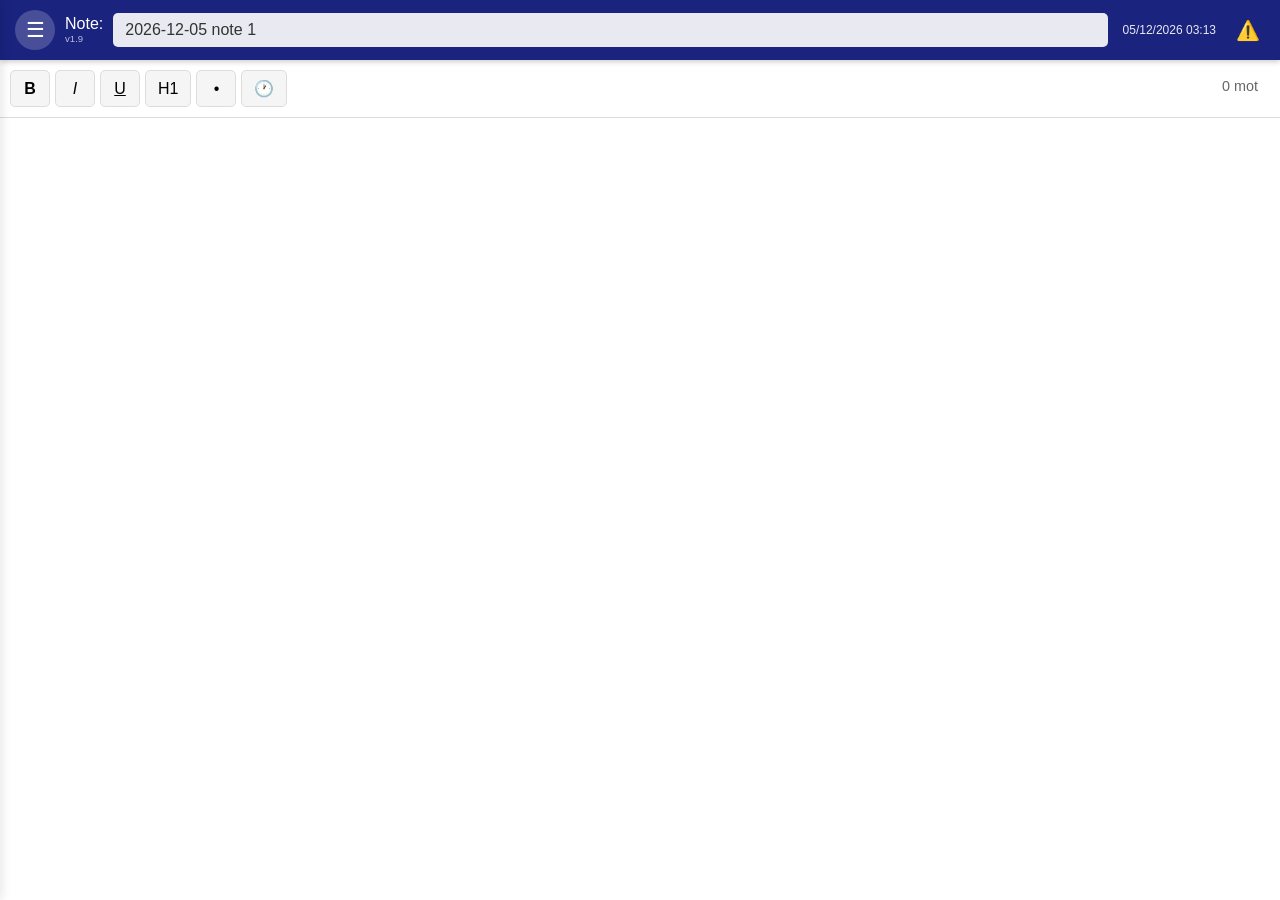
<file: index.html>
<!DOCTYPE html>
<html lang="fr">
<head>
    <meta charset="UTF-8">
    <meta name="viewport" content="width=device-width, initial-scale=1.0">
    <meta name="description" content="Bloc-notes avec table des matières - Version Standalone">
    <meta name="theme-color" content="#1a237e">
    <link rel="manifest" href="manifest.json">
    <link rel="icon" type="image/png" sizes="192x192" href="icon-192.png">
    <link rel="icon" type="image/png" sizes="512x512" href="icon-512.png">
    <link rel="shortcut icon" href="icon-192.png">
    <meta name="mobile-web-app-capable" content="yes">
    <meta name="apple-mobile-web-app-capable" content="yes">
    <meta name="apple-mobile-web-app-status-bar-style" content="black-translucent">
    <meta name="apple-mobile-web-app-title" content="Bloc-Notes">
    <link rel="apple-touch-icon" href="icon-192.png">
    <title>Bloc-Notes</title>
    <style>
        * { margin: 0; padding: 0; box-sizing: border-box; }
        body { font-family: -apple-system, BlinkMacSystemFont, 'Segoe UI', Roboto, Oxygen, Ubuntu, sans-serif; background: #f5f5f5; overflow: hidden; }
        .app { display: flex; flex-direction: column; height: 100vh; }
        .sidebar-overlay { position: fixed; top: 0; left: 0; width: 100%; height: 100%; background: rgba(0,0,0,0.5); z-index: 150; display: none; }
        .sidebar-overlay.show { display: block; }
        .header { background: #1a237e; color: white; padding: 10px 15px; display: flex; align-items: center; gap: 10px; box-shadow: 0 2px 5px rgba(0,0,0,0.2); z-index: 100; }
        .note-label-container { display: flex; flex-direction: column; align-items: flex-start; line-height: 1; white-space: nowrap; }
        .note-label { font-size: 1rem; font-weight: 500; white-space: nowrap; }
        .version-label { font-size: 0.6rem; color: rgba(255,255,255,0.7); margin-top: 2px; font-weight: 300; }
        .section-title-header { flex: 1; background: rgba(255,255,255,0.9); border: none; color: #333; font-size: 1rem; font-weight: 500; padding: 8px 12px; border-radius: 5px; outline: none; }
        .section-title-header::placeholder { color: #999; }
        .section-title-header:focus { background: white; }
        .last-modified { font-size: 0.75rem; color: rgba(255,255,255,0.9); white-space: nowrap; padding: 0 5px; }
        .storage-status { font-size: 1.2rem; padding: 0 5px; cursor: help; }
        .btn-menu { background: rgba(255,255,255,0.2); border: none; color: white; font-size: 1.3rem; width: 40px; height: 40px; border-radius: 50%; cursor: pointer; transition: background 0.2s; flex-shrink: 0; }
        .btn-menu:active { background: rgba(255,255,255,0.3); }
        .sidebar { position: fixed; left: -300px; top: 0; width: 300px; height: 100%; background: white; box-shadow: 2px 0 10px rgba(0,0,0,0.1); transition: left 0.3s; z-index: 200; overflow-y: auto; }
        .sidebar.open { left: 0; }
        .sidebar-header { background: #1a237e; color: white; padding: 15px; display: flex; justify-content: space-between; align-items: center; }
        .sidebar-header h2 { font-size: 1.2rem; font-weight: 500; }
        .btn-close { background: none; border: none; color: white; font-size: 1.5rem; cursor: pointer; width: 35px; height: 35px; }
        .btn-new-section { background: #1a237e; color: white; border: none; padding: 12px; margin: 15px 15px 10px 15px; border-radius: 5px; cursor: pointer; font-size: 1rem; font-weight: 500; width: calc(100% - 30px); }
        .btn-export, .btn-import { background: #1a237e; color: white; border: none; padding: 6px 8px; margin: 0 0 10px 0; border-radius: 5px; cursor: pointer; font-size: 0.75rem; font-weight: 500; width: 42%; display: inline-flex; align-items: center; gap: 4px; line-height: 1.2; }
        .btn-export { margin-left: 15px; margin-right: 1%; }
        .btn-import { margin-left: 1%; margin-right: 15px; }
        .btn-icon { font-size: 1.5rem; display: block; flex-shrink: 0; }
        .btn-delete { background: #d32f2f; color: white; border: none; padding: 12px; margin: 0 15px 15px 15px; border-radius: 5px; cursor: pointer; font-size: 1rem; font-weight: 500; width: calc(100% - 30px); }
        .google-drive-section { padding: 0 15px 0 15px; }
        .btn-google-drive, .btn-sync, .btn-restore { color: white; border: none; padding: 12px; margin: 0 0 10px 0; border-radius: 5px; cursor: pointer; font-size: 1rem; font-weight: 500; width: 100%; }
        .btn-google-drive { background: #1565c0; }
        .btn-sync { background: #34a853; margin-bottom: 0; }
        .btn-sync:disabled, .btn-restore:disabled { background: #ccc; cursor: not-allowed; }
        .btn-restore { background: #fbbc04; color: #333; }
        .sync-status { margin-top: 10px; padding: 8px; border-radius: 4px; font-size: 0.85rem; text-align: center; }
        .sync-status.success { background: #d4edda; color: #155724; }
        .sync-status.error { background: #f8d7da; color: #721c24; }
        .sync-status.loading, .sync-status.info { background: #d1ecf1; color: #0c5460; }
        .toc { list-style: none; padding: 0; }
        .toc li { padding: 8px 15px; cursor: pointer; border-bottom: 1px solid #eee; transition: background 0.2s; display: flex; align-items: center; gap: 10px; position: relative; }
        .toc li input[type="checkbox"] { cursor: pointer; width: 18px; height: 18px; flex-shrink: 0; }
        .toc li span { flex: 1; }
        .toc li:hover { background: #f0f0f0; }
        .toc li.active { background: #e8eaf6; border-left: 4px solid #1a237e; }
        .move-buttons { display: flex; flex-direction: column; gap: 2px; opacity: 0; transition: opacity 0.2s; }
        .toc li:hover .move-buttons { opacity: 1; }
        .btn-move { background: #f5f5f5; border: 1px solid #ddd; border-radius: 3px; cursor: pointer; font-size: 0.7rem; width: 20px; height: 20px; display: flex; align-items: center; justify-content: center; padding: 0; line-height: 1; color: #666; }
        .btn-move:hover { background: #e0e0e0; color: #333; }
        .btn-move:active { background: #d0d0d0; }
        @media (max-width: 768px) { .move-buttons { opacity: 1; } .btn-move { width: 30px; height: 30px; font-size: 0.9rem; } }
        .editor-container { flex: 1; display: flex; flex-direction: column; overflow: hidden; }
        .toolbar { display: flex; gap: 5px; padding: 10px; background: white; border-bottom: 1px solid #ddd; overflow-x: auto; }
        .btn-tool { background: #f5f5f5; border: 1px solid #ddd; padding: 8px 12px; border-radius: 5px; cursor: pointer; font-size: 1rem; min-width: 40px; transition: background 0.2s; }
        .btn-tool:active { background: #e0e0e0; }
        .btn-tool.active { background: #1a237e; color: white; border-color: #1a237e; }
        .word-count { margin-left: auto; padding: 8px 12px; color: #666; font-size: 0.9rem; font-weight: 500; white-space: nowrap; }
        .editor { flex: 1; padding: 20px; background: white; overflow-y: auto; outline: none; font-size: 1rem; line-height: 1.6; }
        .editor p { margin-bottom: 10px; }
        .editor h1 { font-size: 1.8rem; margin: 20px 0 10px 0; color: #333; }
        .editor h2 { font-size: 1.4rem; margin: 15px 0 10px 0; color: #555; }
        .editor ul { margin: 0; padding-left: 20px; }
        .editor li { margin: 0; }
        .editor strong { font-weight: bold; }
        .editor em { font-style: italic; }
        .editor u { text-decoration: underline; }
        @media (max-width: 480px) { .editor { font-size: 0.95rem; padding: 15px; } }
        
        /* Configuration Google Drive */
        .config-overlay { position: fixed; top: 0; left: 0; width: 100%; height: 100%; background: rgba(0,0,0,0.7); z-index: 300; display: none; }
        .config-overlay.show { display: flex; align-items: center; justify-content: center; }
        .config-panel { background: white; padding: 30px; border-radius: 10px; max-width: 500px; width: 90%; }
        .config-panel h3 { margin-bottom: 20px; color: #1a237e; }
        .config-panel label { display: block; margin-bottom: 5px; font-weight: 500; }
        .config-panel input { width: 100%; padding: 10px; margin-bottom: 15px; border: 1px solid #ddd; border-radius: 5px; font-size: 0.9rem; }
        .config-buttons { display: flex; gap: 10px; margin-top: 20px; }
        .config-buttons button { flex: 1; padding: 12px; border: none; border-radius: 5px; cursor: pointer; font-weight: 500; }
        .btn-save-config { background: #4285f4; color: white; }
        .btn-cancel-config { background: #ccc; color: #333; }
    </style>
</head>
<body>
    <div class="app">
        <div class="sidebar-overlay" id="sidebarOverlay"></div>
        <header class="header">
            <button class="btn-menu" id="toggleSidebar">☰</button>
            <div class="note-label-container">
                <span class="note-label">Note:</span>
                <span class="version-label">v1.9</span>
            </div>
            <input type="text" id="sectionTitle" class="section-title-header" placeholder="Titre">
            <span class="last-modified" id="lastModified"></span>
            <span class="storage-status" id="storageStatus" title="Statut de protection des données"></span>
        </header>
        <aside class="sidebar" id="sidebar">
            <div class="sidebar-header">
                <h2>Table des matières</h2>
                <button class="btn-close" id="closeSidebar">✕</button>
            </div>
            <button class="btn-new-section" id="newSectionBtn">+ Nouvelle note</button>
            <button class="btn-delete" id="deleteSectionBtn">🗑️ Supprimer notes cochées</button>
            <button class="btn-export" id="exportBtn"><span class="btn-icon">📥</span><span>Export notes cochées</span></button>
            <button class="btn-import" id="importBtn"><span class="btn-icon">📤</span><span>Import notes</span></button>
            <hr style="margin: 0; border: none; border-top: 1px solid #ddd;">
            <div class="google-drive-section">
                <button class="btn-google-drive" id="googleConfigBtn" style="width: 100%;">⚙️ Config & connexion Google</button>
                <button class="btn-sync" id="googleDriveSyncBtn" disabled>☁️ Synchro Google Drive</button>
                <div id="syncStatus" class="sync-status"></div>
            </div>
            <input type="file" id="importFileInput" accept=".json" style="display: none;">
            <ul class="toc" id="tocList"></ul>
        </aside>
        <main class="editor-container">
            <div class="toolbar">
                <button class="btn-tool" id="boldBtn" title="Gras (Ctrl+B)"><strong>B</strong></button>
                <button class="btn-tool" id="italicBtn" title="Italique (Ctrl+I)"><em>I</em></button>
                <button class="btn-tool" id="underlineBtn" title="Souligné (Ctrl+U)"><u>U</u></button>
                <button class="btn-tool" id="h1Btn" title="Titre (H1) / Normal">H1</button>
                <button class="btn-tool" id="ulBtn" title="Liste">•</button>
                <button class="btn-tool" id="timestampBtn" title="Insérer date et heure">🕐</button>
                <span class="word-count" id="wordCount">0 mots</span>
            </div>
            <div class="editor" id="editor" contenteditable="true" spellcheck="true"></div>
        </main>
    </div>
    
    <!-- Panneau de configuration Google Drive -->
    <div class="config-overlay" id="configOverlay">
        <div class="config-panel">
            <h3>⚙️ Configuration Google Drive</h3>
            <p style="font-size: 0.9rem; color: #666; margin-bottom: 20px;">
                Configurez vos identifiants Google Drive une seule fois.
                <a href="https://github.com/mikolajkopernikus/bloc-notes/blob/main/CONFIGURATION_GOOGLE_DRIVE.md" target="_blank" style="color: #4285f4;">Voir le guide</a>
            </p>
            <label for="clientIdInput">Client ID:</label>
            <input type="text" id="clientIdInput" placeholder="123456789-abc.apps.googleusercontent.com">
            
            <label for="apiKeyInput">API Key:</label>
            <input type="text" id="apiKeyInput" placeholder="AIzaSy...">
            
            <div class="config-buttons">
                <button class="btn-save-config" id="saveConfigBtn">💾 Enregistrer & connect</button>
                <button class="btn-cancel-config" id="cancelConfigBtn">❌ Annuler</button>
            </div>
        </div>
    </div>

    <script>
// ===== DATABASE (IndexedDB) =====
const DB_NAME='BlocNotesDB',DB_VERSION=1,STORE_NAME='sections';
let db=null;
async function initDB(){return new Promise((r,j)=>{const req=indexedDB.open(DB_NAME,DB_VERSION);req.onerror=()=>j(req.error);req.onsuccess=()=>{db=req.result;r(db)};req.onupgradeneeded=e=>{db=e.target.result;if(!db.objectStoreNames.contains(STORE_NAME)){const os=db.createObjectStore(STORE_NAME,{keyPath:'id'});os.createIndex('lastModified','lastModified',{unique:false})}}})}
async function checkPersistentStorage(){if(navigator.storage&&navigator.storage.persisted){const p=await navigator.storage.persisted();const el=document.getElementById('storageStatus');if(el){el.textContent=p?'🔒':'⚠️';el.title=p?'Données protégées':'ATTENTION: Données non protégées';el.style.color=p?'#4CAF50':'#ff9800'}return p}return false}
async function requestPersistentStorage(){if(navigator.storage&&navigator.storage.persist){const p=await navigator.storage.persist();await checkPersistentStorage();return p}return false}
async function saveAllSections(secs){if(!db)await initDB();return new Promise((r,j)=>{const t=db.transaction([STORE_NAME],'readwrite'),os=t.objectStore(STORE_NAME);os.clear().onsuccess=()=>secs.forEach(s=>os.add(s));t.oncomplete=()=>r();t.onerror=()=>j(t.error)})}
async function loadAllSections(){if(!db)await initDB();return new Promise((r,j)=>{const t=db.transaction([STORE_NAME],'readonly'),req=t.objectStore(STORE_NAME).getAll();req.onsuccess=()=>r(req.result);req.onerror=()=>j(req.error)})}
async function migrateFromLocalStorage(){try{const d=localStorage.getItem('bloc-notes-sections');if(d){const s=JSON.parse(d);await saveAllSections(s);localStorage.removeItem('bloc-notes-sections');return s}}catch(e){}return null}

// ===== GOOGLE DRIVE SYNC (avec configuration) =====
let GOOGLE_CONFIG={CLIENT_ID:'',API_KEY:'',DISCOVERY_DOC:'https://www.googleapis.com/discovery/v1/apis/drive/v3/rest',SCOPES:'https://www.googleapis.com/auth/drive.file'};
let tokenClient,gapiInited=false,gisInited=false,isSignedIn=false,lastInitError=null;
function loadGoogleConfig(){const c=localStorage.getItem('googleDriveConfig');if(c){const cfg=JSON.parse(c);GOOGLE_CONFIG.CLIENT_ID=cfg.clientId||'';GOOGLE_CONFIG.API_KEY=cfg.apiKey||''}}
function saveGoogleConfig(clientId,apiKey){localStorage.setItem('googleDriveConfig',JSON.stringify({clientId,apiKey}));GOOGLE_CONFIG.CLIENT_ID=clientId;GOOGLE_CONFIG.API_KEY=apiKey}
async function initGoogleDrive(){loadGoogleConfig();if(!GOOGLE_CONFIG.CLIENT_ID||!GOOGLE_CONFIG.API_KEY){console.log('Configuration Google Drive non définie');return}try{await loadGoogleAPIs();await gapiInit();gisInit();lastInitError=null}catch(e){console.error('Erreur init Google Drive:',e);lastInitError=e.message||String(e);showSyncStatus('❌ Erreur: '+lastInitError,'error')}}
function loadGoogleAPIs(){return new Promise((r,j)=>{if(window.gapi&&window.google){r();return}const gs=document.createElement('script');gs.src='https://apis.google.com/js/api.js';gs.onload=()=>{const gis=document.createElement('script');gis.src='https://accounts.google.com/gsi/client';gis.onload=r;gis.onerror=j;document.body.appendChild(gis)};gs.onerror=j;document.body.appendChild(gs)})}
async function gapiInit(){await new Promise(r=>gapi.load('client',r));await gapi.client.init({apiKey:GOOGLE_CONFIG.API_KEY,discoveryDocs:[GOOGLE_CONFIG.DISCOVERY_DOC]});gapiInited=true}
function gisInit(){tokenClient=google.accounts.oauth2.initTokenClient({client_id:GOOGLE_CONFIG.CLIENT_ID,scope:GOOGLE_CONFIG.SCOPES,callback:res=>{if(res.error)throw res;isSignedIn=true;updateSyncButton();showSyncStatus('✓ Connecté','success');checkAutoRestore()}});gisInited=true}
async function checkAutoRestore(){if(sections.length===0){const f=await findNotesFile();if(f){if(confirm('Aucune note locale trouvée. Voulez-vous restaurer vos notes depuis Google Drive ?')){await restoreFromGoogleDrive()}}}}
function generateUniqueId(){return Date.now().toString(36)+Math.random().toString(36).substr(2,9)}
async function signInGoogleDrive(){if(!GOOGLE_CONFIG.CLIENT_ID){alert('Veuillez d\'abord configurer vos identifiants Google Drive (bouton ⚙️ Configurer)');return}if(!gapiInited||!gisInited){showSyncStatus('⏳ Initialisation...','loading');let attempts=0;while((!gapiInited||!gisInited)&&attempts<20){await new Promise(r=>setTimeout(r,500));attempts++}if(!gapiInited||!gisInited){const err=lastInitError||'Timeout d\'initialisation';alert('❌ Erreur d\'initialisation:\n\n'+err+'\n\nVérifiez :\n1. CLIENT_ID correct\n2. API_KEY correcte\n3. Origines autorisées dans Google Cloud Console');showSyncStatus('❌ '+err,'error');return}showSyncStatus('','info')}tokenClient.requestAccessToken({prompt:'consent'})}
function signOutGoogleDrive(){const t=gapi.client.getToken();if(t){google.accounts.oauth2.revoke(t.access_token);gapi.client.setToken('');isSignedIn=false;updateSyncButton();showSyncStatus('Déconnecté','info')}}
async function smartSync(){if(!isSignedIn){alert('Connectez-vous d\'abord');return}const btn=document.getElementById('googleDriveSyncBtn'),originalText=btn.textContent;btn.disabled=true;btn.textContent='⏳ Synchro...';showSyncStatus('⏳ Synchronisation...','loading');try{const remoteFile=await findNotesFile();if(!remoteFile){if(sections.length===0){alert('Aucune note à synchroniser.');showSyncStatus('','info');return}deletedNotes=[];await saveData();await uploadToGoogleDrive();btn.textContent=originalText;btn.disabled=false;return}const response=await gapi.client.drive.files.get({fileId:remoteFile.id,alt:'media'}),remoteData=JSON.parse(response.body);if(!remoteData.sections||!Array.isArray(remoteData.sections)){throw new Error('Format distant invalide')}const localDeletedIds=deletedNotes.map(d=>d.id.toString());let remoteSections=remoteData.sections.filter(s=>!localDeletedIds.includes(s.id.toString()));const allIds=new Set([...sections.map(s=>s.id),...remoteSections.map(s=>s.id)]);let added=0,updated=0,deleted=localDeletedIds.length;const newSections=[];allIds.forEach(id=>{const localNote=sections.find(s=>s.id===id);const remoteNote=remoteSections.find(s=>s.id===id);if(!localNote&&remoteNote){newSections.push(remoteNote);added++;return}if(localNote&&!remoteNote){newSections.push(localNote);added++;return}if(localNote&&remoteNote){const localDate=new Date(localNote.lastModified);const remoteDate=new Date(remoteNote.lastModified);if(localDate>remoteDate){newSections.push(localNote);updated++}else{newSections.push(remoteNote);if(remoteDate>localDate)updated++}}});sections=newSections;deletedNotes=[];await saveData();updateTOC();if(currentSectionId){const stillExists=sections.find(s=>s.id===currentSectionId);if(stillExists){loadSection(currentSectionId)}else if(sections.length>0){loadSection(sections[0].id)}}else if(sections.length>0){loadSection(sections[0].id)}await uploadToGoogleDrive();showSyncStatus(`✓ Sync: ${added} ajout, ${updated} màj, ${deleted} suppr`,'success')}catch(e){showSyncStatus('❌ Erreur','error');alert('Erreur: '+e.message)}finally{btn.textContent=originalText;btn.disabled=false}}
async function mergeSections(local,remote){const result=[],conflicts=[],localMap=new Map(local.map(s=>([s.id,s]))),remoteMap=new Map(remote.map(s=>([s.id,s])));let added=0,updated=0;remote.forEach(r=>{const l=localMap.get(r.id);if(!l){result.push(r);added++;localMap.delete(r.id)}else{if(new Date(r.lastModified)>new Date(l.lastModified)){result.push(r);updated++;conflicts.push({title:r.title,chosenVersion:'distante'})}else{result.push(l)}localMap.delete(r.id)}});localMap.forEach(l=>{result.push(l);added++});return{result,conflicts,added,updated}}
async function uploadToGoogleDrive(){showSyncStatus('⏳ Upload...','loading');const d={sections,deletedNotes,lastSync:new Date().toISOString(),version:'1.9'},json=JSON.stringify(d,null,2),f=await findNotesFile();f?await updateFileInDrive(f.id,json):await createFileInDrive(json);showSyncStatus('✓ Synchronisé','success');localStorage.setItem('lastGoogleDriveSync',new Date().toISOString())}
async function restoreFromGoogleDrive(){showSyncStatus('⏳ Restauration...','loading');try{const f=await findNotesFile();if(!f){alert('Aucune sauvegarde');showSyncStatus('❌ Aucune sauvegarde','error');return}const r=await gapi.client.drive.files.get({fileId:f.id,alt:'media'}),d=JSON.parse(r.body);if(d.sections&&Array.isArray(d.sections)){sections=d.sections;await saveData();updateTOC();if(sections.length>0)loadSection(sections[0].id);showSyncStatus('✓ Restauré','success')}else throw new Error('Format invalide')}catch(e){showSyncStatus('❌ Erreur','error');alert('Erreur: '+e.message)}}
async function findNotesFile(){try{const r=await gapi.client.drive.files.list({q:"name='bloc-notes-backup.json' and trashed=false",spaces:'drive',fields:'files(id, name, modifiedTime)'});return r.result.files&&r.result.files.length>0?r.result.files[0]:null}catch(e){throw e}}
async function createFileInDrive(content){const f=new Blob([content],{type:'application/json'}),m={name:'bloc-notes-backup.json',mimeType:'application/json'},form=new FormData();form.append('metadata',new Blob([JSON.stringify(m)],{type:'application/json'}));form.append('file',f);const r=await fetch('https://www.googleapis.com/upload/drive/v3/files?uploadType=multipart',{method:'POST',headers:new Headers({'Authorization':'Bearer '+gapi.client.getToken().access_token}),body:form});return await r.json()}
async function updateFileInDrive(fileId,content){const f=new Blob([content],{type:'application/json'}),r=await fetch(`https://www.googleapis.com/upload/drive/v3/files/${fileId}?uploadType=media`,{method:'PATCH',headers:new Headers({'Authorization':'Bearer '+gapi.client.getToken().access_token,'Content-Type':'application/json'}),body:f});return await r.json()}
function updateSyncButton(){const sb=document.getElementById('googleDriveSyncBtn'),sib=document.getElementById('googleDriveSignInBtn'),sob=document.getElementById('googleDriveSignOutBtn');if(isSignedIn){if(sb)sb.disabled=false;if(sib)sib.style.display='none';if(sob)sob.style.display='inline-block'}else{if(sb)sb.disabled=true;if(sib)sib.style.display='inline-block';if(sob)sob.style.display='none'}}
function showSyncStatus(msg,type){const el=document.getElementById('syncStatus');if(!el)return;el.textContent=msg;el.className='sync-status '+type;if(type!=='error')setTimeout(()=>{el.textContent='';el.className='sync-status'},5000)}

// ===== APP LOGIC =====
let sections=[],currentSectionId=null,autoSaveTimer=null,deletedNotes=[];
document.addEventListener('DOMContentLoaded',async()=>{await initDB();await requestPersistentStorage();await loadData();updateTOC();initializeEventListeners();initGoogleDrive();if(sections.length===0)createNewSection();else loadSection(sections[0].id)});
function initializeEventListeners(){document.getElementById('toggleSidebar').addEventListener('click',()=>{document.getElementById('sidebar').classList.add('open');document.getElementById('sidebarOverlay').classList.add('show')});document.getElementById('closeSidebar').addEventListener('click',()=>{document.getElementById('sidebar').classList.remove('open');document.getElementById('sidebarOverlay').classList.remove('show')});document.getElementById('sidebarOverlay').addEventListener('click',()=>{document.getElementById('sidebar').classList.remove('open');document.getElementById('sidebarOverlay').classList.remove('show')});document.getElementById('newSectionBtn').addEventListener('click',createNewSection);document.getElementById('exportBtn').addEventListener('click',exportSelectedNotes);document.getElementById('importBtn').addEventListener('click',()=>document.getElementById('importFileInput').click());document.getElementById('importFileInput').addEventListener('change',importNotes);document.getElementById('deleteSectionBtn').addEventListener('click',deleteSelectedSections);document.getElementById('googleConfigBtn').addEventListener('click',showConfigPanel);document.getElementById('googleDriveSyncBtn').addEventListener('click',smartSync);document.getElementById('sectionTitle').addEventListener('input',updateSectionTitle);document.getElementById('boldBtn').addEventListener('click',()=>execCommand('bold'));document.getElementById('italicBtn').addEventListener('click',()=>execCommand('italic'));document.getElementById('underlineBtn').addEventListener('click',()=>execCommand('underline'));document.getElementById('h1Btn').addEventListener('click',toggleHeading);document.getElementById('ulBtn').addEventListener('click',toggleList);document.getElementById('timestampBtn').addEventListener('click',insertTimestamp);const ed=document.getElementById('editor');ed.addEventListener('input',()=>{if(currentSectionId){const s=sections.find(x=>x.id===currentSectionId);if(s){s.content=ed.innerHTML;s.lastModified=new Date().toISOString();updateLastModifiedDisplay(s.lastModified);updateWordCount();updateTOC();clearTimeout(autoSaveTimer);autoSaveTimer=setTimeout(()=>saveData(),500)}}});ed.addEventListener('mouseup',updateToolbarState);ed.addEventListener('keyup',updateToolbarState);ed.addEventListener('focus',updateToolbarState);document.addEventListener('keydown',e=>{if(e.ctrlKey||e.metaKey){if(e.key==='b'){e.preventDefault();execCommand('bold')}else if(e.key==='i'){e.preventDefault();execCommand('italic')}else if(e.key==='u'){e.preventDefault();execCommand('underline')}}})}
function showConfigPanel(){const co=document.getElementById('configOverlay');co.classList.add('show');loadGoogleConfig();document.getElementById('clientIdInput').value=GOOGLE_CONFIG.CLIENT_ID||'';document.getElementById('apiKeyInput').value=GOOGLE_CONFIG.API_KEY||'';document.getElementById('saveConfigBtn').onclick=async()=>{const cid=document.getElementById('clientIdInput').value.trim(),ak=document.getElementById('apiKeyInput').value.trim();if(!cid||!ak){alert('Veuillez remplir les deux champs');return}saveGoogleConfig(cid,ak);co.classList.remove('show');await initGoogleDrive();await signInGoogleDrive()};document.getElementById('cancelConfigBtn').onclick=()=>co.classList.remove('show')}
async function loadData(){try{let data=await loadAllSections();if(!data||data.length===0){data=await migrateFromLocalStorage()}if(data&&data.length>0){data.forEach((s,i)=>{if(s.order===undefined)s.order=i});data.sort((a,b)=>(a.order||0)-(b.order||0));sections=data}else{sections=[]}const delStr=localStorage.getItem('deletedNotes');if(delStr){try{deletedNotes=JSON.parse(delStr)}catch(e){deletedNotes=[]}}}catch(e){sections=[];deletedNotes=[]}}
async function saveData(){try{await saveAllSections(sections);localStorage.setItem('deletedNotes',JSON.stringify(deletedNotes))}catch(e){}}
function saveCurrentSection(){if(currentSectionId){const s=sections.find(x=>x.id===currentSectionId);if(s){const newContent=document.getElementById('editor').innerHTML;const newTitle=document.getElementById('sectionTitle').value||'Sans titre';if(s.content!==newContent||s.title!==newTitle){s.content=newContent;s.title=newTitle;s.lastModified=new Date().toISOString()}}}}
function createNewSection(){saveCurrentSection();const n=new Date(),y=n.getFullYear(),m=String(n.getMonth()+1).padStart(2,'0'),d=String(n.getDate()).padStart(2,'0'),ds=`${y}-${m}-${d}`,tn=sections.filter(s=>s.title&&s.title.startsWith(ds)).length+1,newS={id:Date.now(),title:`${ds} note ${tn}`,content:'',createdAt:n.toISOString(),lastModified:n.toISOString(),order:sections.length};sections.push(newS);updateTOC();loadSection(newS.id);saveData();document.getElementById('sidebar').classList.remove('open');document.getElementById('sidebarOverlay').classList.remove('show')}
function updateWordCount(){const ed=document.getElementById('editor'),text=ed.innerText.trim(),words=text?text.split(/\s+/).filter(w=>w.length>0).length:0;document.getElementById('wordCount').textContent=words+' mot'+(words>1?'s':'')}
function loadSection(sid){saveCurrentSection();const s=sections.find(x=>x.id===sid);if(!s)return;currentSectionId=sid;document.getElementById('sectionTitle').value=s.title;document.getElementById('editor').innerHTML=s.content;updateLastModifiedDisplay(s.lastModified);updateWordCount();document.querySelectorAll('.toc li').forEach(li=>{li.classList.remove('active');if(li.dataset.id===sid)li.classList.add('active')});saveData()}function updateSectionTitle(){if(!currentSectionId)return;const s=sections.find(x=>x.id===currentSectionId);if(s){s.title=document.getElementById('sectionTitle').value||'Sans titre';s.lastModified=new Date().toISOString();updateLastModifiedDisplay(s.lastModified);updateTOC();clearTimeout(autoSaveTimer);autoSaveTimer=setTimeout(()=>saveData(),500)}}
function deleteSelectedSections(){const cbs=document.querySelectorAll('.toc input[type="checkbox"]:checked');if(cbs.length===0){alert('Sélectionnez au moins une note');return}if(sections.length===cbs.length){alert('Vous ne pouvez pas tout supprimer');return}const ids=Array.from(cbs).map(cb=>cb.dataset.sectionId);if(!confirm(`Supprimer ${ids.length} note(s) ?`))return;const now=new Date().toISOString();ids.forEach(id=>{deletedNotes.push({id:id,deletedAt:now})});sections=sections.filter(s=>!ids.includes(s.id.toString()));if(ids.includes(currentSectionId.toString())&&sections.length>0)loadSection(sections[0].id);updateTOC();saveData()}
function updateTOC(){const tl=document.getElementById('tocList');tl.innerHTML='';sections.forEach((s,idx)=>{const li=document.createElement('li');li.dataset.id=s.id;if(s.id===currentSectionId)li.classList.add('active');li.title=`ID: ${s.id}, Modif: ${s.lastModified}`;const cb=document.createElement('input');cb.type='checkbox';cb.dataset.sectionId=s.id;cb.addEventListener('click',e=>e.stopPropagation());const wrapper=document.createElement('div');wrapper.style.flex='1';wrapper.style.display='flex';wrapper.style.flexDirection='column';wrapper.style.gap='1px';const sp=document.createElement('span');sp.textContent=s.title;sp.style.cursor='pointer';sp.style.lineHeight='1.3';const info=document.createElement('span');info.style.fontSize='0.65rem';info.style.color='#999';info.style.fontWeight='normal';info.style.lineHeight='1.1';const dateObj=new Date(s.lastModified);const dateStr=dateObj.toLocaleDateString('fr-FR',{year:'2-digit',month:'2-digit',day:'2-digit'});const timeStr=dateObj.toLocaleTimeString('fr-FR',{hour:'2-digit',minute:'2-digit'});info.textContent=`ID: ${s.id.toString().substring(0,8)}... | ${dateStr} ${timeStr}`;wrapper.appendChild(sp);wrapper.appendChild(info);wrapper.addEventListener('click',()=>{loadSection(s.id);document.getElementById('sidebar').classList.remove('open');document.getElementById('sidebarOverlay').classList.remove('show')});const moveButtons=document.createElement('div');moveButtons.className='move-buttons';const btnUp=document.createElement('button');btnUp.className='btn-move';btnUp.textContent='↑';btnUp.title='Déplacer vers le haut';btnUp.addEventListener('click',e=>{e.stopPropagation();moveNoteUp(idx)});const btnDown=document.createElement('button');btnDown.className='btn-move';btnDown.textContent='↓';btnDown.title='Déplacer vers le bas';btnDown.addEventListener('click',e=>{e.stopPropagation();moveNoteDown(idx)});if(idx>0)moveButtons.appendChild(btnUp);if(idx<sections.length-1)moveButtons.appendChild(btnDown);li.appendChild(cb);li.appendChild(wrapper);li.appendChild(moveButtons);tl.appendChild(li)})}
function updateLastModifiedDisplay(iso){const el=document.getElementById('lastModified');if(!el)return;try{const d=new Date(iso);el.textContent=d.toLocaleString('fr-FR',{year:'numeric',month:'2-digit',day:'2-digit',hour:'2-digit',minute:'2-digit'})}catch(e){el.textContent=''}}
function moveNoteUp(idx){if(idx>0){[sections[idx-1],sections[idx]]=[sections[idx],sections[idx-1]];reorderSections();updateTOC();saveData()}}
function moveNoteDown(idx){if(idx<sections.length-1){[sections[idx],sections[idx+1]]=[sections[idx+1],sections[idx]];reorderSections();updateTOC();saveData()}}
function reorderSections(){sections.forEach((s,i)=>s.order=i)}
function execCommand(cmd,val=null){document.execCommand(cmd,false,val);document.getElementById('editor').focus();setTimeout(updateToolbarState,10)}
function toggleHeading(){const sel=window.getSelection();if(!sel.rangeCount)return;const rg=sel.getRangeAt(0);let n=rg.startContainer;while(n&&n.nodeType!==1)n=n.parentNode;if(n&&n!==document.getElementById('editor')){if(n.tagName==='H1'){const dv=document.createElement('div');dv.innerHTML=n.innerHTML;removeAllFontSizes(dv);n.parentNode.replaceChild(dv,n);const nr=document.createRange();nr.selectNodeContents(dv);nr.collapse(false);sel.removeAllRanges();sel.addRange(nr)}else{const h=document.createElement('h1');h.innerHTML=n.innerHTML;n.parentNode.replaceChild(h,n);const nr=document.createRange();nr.selectNodeContents(h);nr.collapse(false);sel.removeAllRanges();sel.addRange(nr)}}document.getElementById('editor').focus();updateToolbarState()}
function removeAllFontSizes(el){if(el.style)el.style.fontSize='';el.querySelectorAll('*').forEach(e=>{if(e.style)e.style.fontSize=''})}
function insertTimestamp(){const n=new Date(),ts=`${n.getFullYear()}-${String(n.getMonth()+1).padStart(2,'0')}-${String(n.getDate()).padStart(2,'0')} ${String(n.getHours()).padStart(2,'0')}:${String(n.getMinutes()).padStart(2,'0')}`,sel=window.getSelection();if(sel.rangeCount>0){const rg=sel.getRangeAt(0);rg.deleteContents();const tn=document.createTextNode(ts);rg.insertNode(tn);rg.setStartAfter(tn);rg.setEndAfter(tn);sel.removeAllRanges();sel.addRange(rg);if(currentSectionId){const s=sections.find(x=>x.id===currentSectionId);if(s){s.content=document.getElementById('editor').innerHTML;s.lastModified=new Date().toISOString();updateLastModifiedDisplay(s.lastModified);clearTimeout(autoSaveTimer);autoSaveTimer=setTimeout(()=>saveData(),500)}}}document.getElementById('editor').focus()}
function toggleList(){const sel=window.getSelection();if(!sel.rangeCount)return;const rg=sel.getRangeAt(0);let n=rg.startContainer;while(n&&n.nodeType!==1)n=n.parentNode;let lp=n;while(lp&&lp!==document.getElementById('editor')){if(lp.tagName==='UL'){removeList(lp);document.getElementById('editor').focus();updateToolbarState();return}lp=lp.parentNode}if(n&&n!==document.getElementById('editor')){const ul=document.createElement('ul'),li=document.createElement('li');li.innerHTML=n.innerHTML;ul.appendChild(li);n.parentNode.replaceChild(ul,n);const nr=document.createRange();nr.selectNodeContents(li);nr.collapse(false);sel.removeAllRanges();sel.addRange(nr)}document.getElementById('editor').focus();updateToolbarState()}
function removeList(ul){const sel=window.getSelection(),rg=sel.getRangeAt(0);let li=rg.startContainer;while(li&&li.tagName!=='LI')li=li.parentNode;if(li){const dv=document.createElement('div');dv.innerHTML=li.innerHTML;ul.parentNode.replaceChild(dv,ul);const nr=document.createRange();nr.selectNodeContents(dv);nr.collapse(false);sel.removeAllRanges();sel.addRange(nr)}}
function increaseFontSize(){const sel=window.getSelection();if(sel.rangeCount>0&&!sel.isCollapsed){const rg=sel.getRangeAt(0),fg=rg.extractContents();adjustFontSizeInFragment(fg,1.2);rg.insertNode(fg);const nr=document.createRange();nr.setStartBefore(fg.firstChild);nr.setEndAfter(fg.lastChild);sel.removeAllRanges();sel.addRange(nr)}document.getElementById('editor').focus()}
function decreaseFontSize(){const sel=window.getSelection();if(sel.rangeCount>0&&!sel.isCollapsed){const rg=sel.getRangeAt(0),fg=rg.extractContents();adjustFontSizeInFragment(fg,0.8);rg.insertNode(fg);const nr=document.createRange();nr.setStartBefore(fg.firstChild);nr.setEndAfter(fg.lastChild);sel.removeAllRanges();sel.addRange(nr)}document.getElementById('editor').focus()}
function adjustFontSizeInFragment(n,f){if(n.nodeType===1){if(n.style&&n.style.fontSize){n.style.fontSize=(parseFloat(n.style.fontSize)*f)+'px'}else{const td=document.createElement('div');td.appendChild(n.cloneNode(false));document.getElementById('editor').appendChild(td);const cs=parseFloat(window.getComputedStyle(td.firstChild).fontSize);document.getElementById('editor').removeChild(td);n.style.fontSize=(cs*f)+'px'}}else if(n.nodeType===3){const sp=document.createElement('span'),td=document.createElement('div');td.textContent=n.textContent;document.getElementById('editor').appendChild(td);const cs=parseFloat(window.getComputedStyle(td).fontSize);document.getElementById('editor').removeChild(td);sp.style.fontSize=(cs*f)+'px';sp.textContent=n.textContent;n.parentNode.replaceChild(sp,n)}Array.from(n.childNodes).forEach(c=>adjustFontSizeInFragment(c,f))}
function updateToolbarState(){const bb=document.getElementById('boldBtn'),ib=document.getElementById('italicBtn'),ub=document.getElementById('underlineBtn'),h1b=document.getElementById('h1Btn');document.queryCommandState('bold')?bb.classList.add('active'):bb.classList.remove('active');document.queryCommandState('italic')?ib.classList.add('active'):ib.classList.remove('active');document.queryCommandState('underline')?ub.classList.add('active'):ub.classList.remove('active');const sel=window.getSelection();if(sel.rangeCount>0){let n=sel.getRangeAt(0).startContainer;while(n&&n.nodeType!==1)n=n.parentNode;n&&n.tagName==='H1'?h1b.classList.add('active'):h1b.classList.remove('active');let ln=n,inList=false;while(ln&&ln!==document.getElementById('editor')){if(ln.tagName==='UL'||ln.tagName==='LI'){inList=true;break}ln=ln.parentNode}const ulb=document.getElementById('ulBtn');inList?ulb.classList.add('active'):ulb.classList.remove('active')}}
function exportSelectedNotes(){const cbs=document.querySelectorAll('.toc input[type="checkbox"]:checked');if(cbs.length===0){alert('Sélectionnez au moins une note');return}const ids=Array.from(cbs).map(cb=>cb.dataset.sectionId),exp=sections.filter(s=>ids.includes(s.id.toString())),json=JSON.stringify(exp,null,2),blob=new Blob([json],{type:'application/json'}),url=URL.createObjectURL(blob),a=document.createElement('a');a.href=url;a.download=`notes-export-${new Date().toISOString().slice(0,10)}.json`;a.click();URL.revokeObjectURL(url)}
function importNotes(e){const f=e.target.files[0];if(!f)return;const r=new FileReader();r.onload=ev=>{try{const d=JSON.parse(ev.target.result);if(!Array.isArray(d)){alert('Format invalide');return}d.forEach(n=>{n.id=generateUniqueId();sections.push(n)});updateTOC();saveData();alert(`${d.length} note(s) importée(s)`)}catch(err){alert('Erreur d\'import')}e.target.value=''};r.readAsText(f)}
    </script>
</body>
</html>
</file>
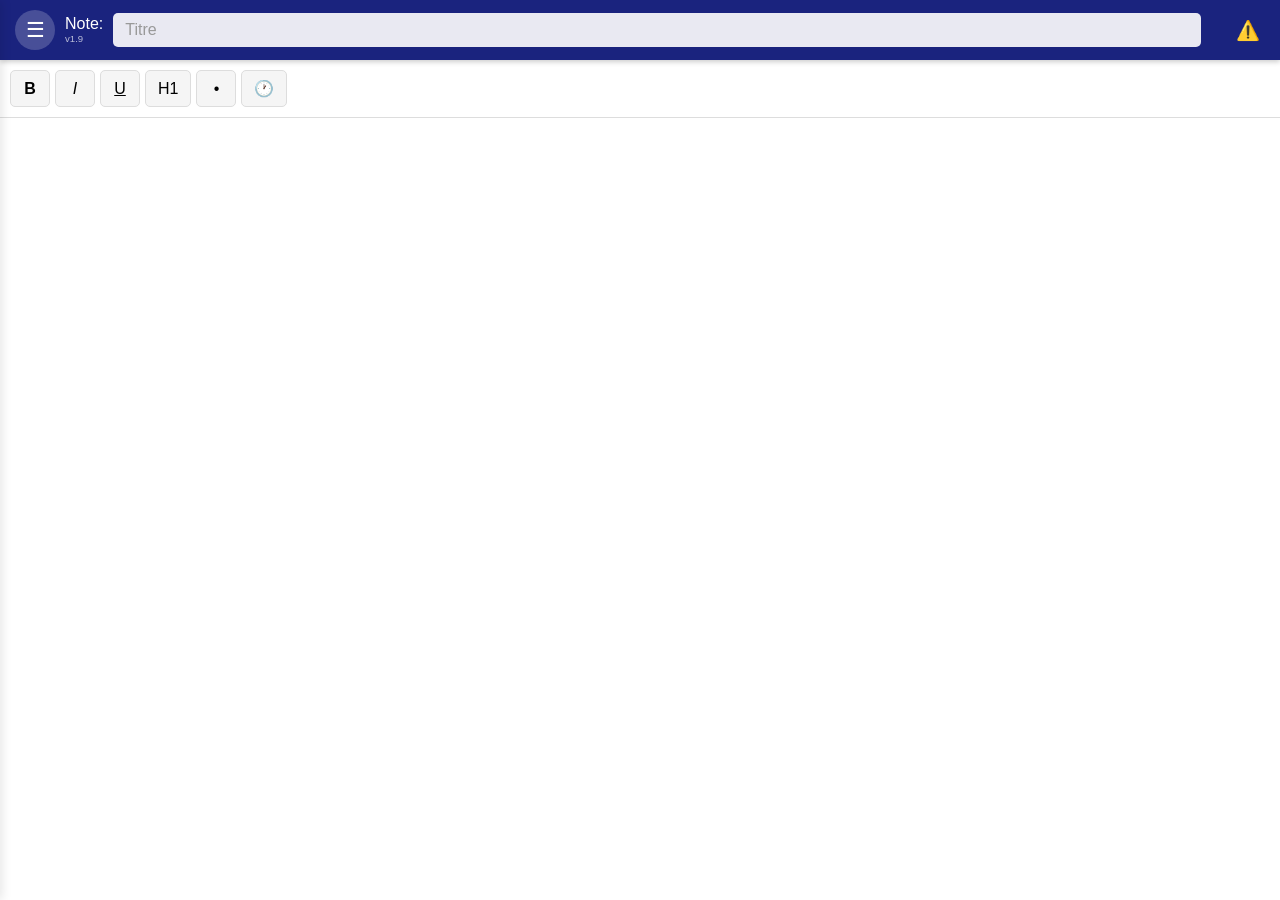
<file: bloc-notes-standalone.html>
<!DOCTYPE html>
<html lang="fr">
<head>
    <meta charset="UTF-8">
    <meta name="viewport" content="width=device-width, initial-scale=1.0">
    <meta name="description" content="Bloc-notes avec table des matières - Version Standalone">
    <meta name="theme-color" content="#4CAF50">
    <title>Bloc-Notes Standalone</title>
    <style>
        * { margin: 0; padding: 0; box-sizing: border-box; }
        body { font-family: -apple-system, BlinkMacSystemFont, 'Segoe UI', Roboto, Oxygen, Ubuntu, sans-serif; background: #f5f5f5; overflow: hidden; }
        .app { display: flex; flex-direction: column; height: 100vh; }
        .sidebar-overlay { position: fixed; top: 0; left: 0; width: 100%; height: 100%; background: rgba(0,0,0,0.5); z-index: 150; display: none; }
        .sidebar-overlay.show { display: block; }
        .header { background: #1a237e; color: white; padding: 10px 15px; display: flex; align-items: center; gap: 10px; box-shadow: 0 2px 5px rgba(0,0,0,0.2); z-index: 100; }
        .note-label-container { display: flex; flex-direction: column; align-items: flex-start; line-height: 1; white-space: nowrap; }
        .note-label { font-size: 1rem; font-weight: 500; white-space: nowrap; }
        .version-label { font-size: 0.6rem; color: rgba(255,255,255,0.7); margin-top: 2px; font-weight: 300; }
        .section-title-header { flex: 1; background: rgba(255,255,255,0.9); border: none; color: #333; font-size: 1rem; font-weight: 500; padding: 8px 12px; border-radius: 5px; outline: none; }
        .section-title-header::placeholder { color: #999; }
        .section-title-header:focus { background: white; }
        .last-modified { font-size: 0.75rem; color: rgba(255,255,255,0.9); white-space: nowrap; padding: 0 5px; }
        .storage-status { font-size: 1.2rem; padding: 0 5px; cursor: help; }
        .btn-menu { background: rgba(255,255,255,0.2); border: none; color: white; font-size: 1.3rem; width: 40px; height: 40px; border-radius: 50%; cursor: pointer; transition: background 0.2s; flex-shrink: 0; }
        .btn-menu:active { background: rgba(255,255,255,0.3); }
        .sidebar { position: fixed; left: -300px; top: 0; width: 300px; height: 100%; background: white; box-shadow: 2px 0 10px rgba(0,0,0,0.1); transition: left 0.3s; z-index: 200; overflow-y: auto; }
        .sidebar.open { left: 0; }
        .sidebar-header { background: #1a237e; color: white; padding: 15px; display: flex; justify-content: space-between; align-items: center; }
        .sidebar-header h2 { font-size: 1.2rem; font-weight: 500; }
        .btn-close { background: none; border: none; color: white; font-size: 1.5rem; cursor: pointer; width: 35px; height: 35px; }
        .btn-new-section, .btn-export, .btn-import { background: #1a237e; color: white; border: none; padding: 12px; margin: 15px 15px 10px 15px; border-radius: 5px; cursor: pointer; font-size: 1rem; font-weight: 500; width: calc(100% - 30px); }
        .btn-export, .btn-import { margin-top: 0; width: 42%; display: inline-flex; align-items: center; gap: 4px; padding: 6px 8px; font-size: 0.75rem; line-height: 1.2; }
        .btn-export { margin-left: 15px; margin-right: 1%; }
        .btn-import { margin-left: 1%; margin-right: 15px; }
        .btn-icon { font-size: 1.5rem; display: block; flex-shrink: 0; }
        .btn-delete { background: #d32f2f; color: white; border: none; padding: 12px; margin: 0 15px 15px 15px; border-radius: 5px; cursor: pointer; font-size: 1rem; font-weight: 500; width: calc(100% - 30px); }
        .google-drive-section { padding: 0 15px; }
        .btn-google-drive, .btn-sync, .btn-restore { color: white; border: none; padding: 12px; margin: 0 0 10px 0; border-radius: 5px; cursor: pointer; font-size: 1rem; font-weight: 500; width: 100%; }
        .btn-google-drive { background: #1565c0; width: 100%; }
        .btn-sync { background: #34a853; }
        .btn-sync:disabled, .btn-restore:disabled { background: #ccc; cursor: not-allowed; }
        .btn-restore { background: #fbbc04; color: #333; }
        .sync-status { margin-top: 10px; padding: 8px; border-radius: 4px; font-size: 0.85rem; text-align: center; }
        .sync-status.success { background: #d4edda; color: #155724; }
        .sync-status.error { background: #f8d7da; color: #721c24; }
        .sync-status.loading, .sync-status.info { background: #d1ecf1; color: #0c5460; }
        .toc { list-style: none; padding: 0; }
        .toc li { padding: 8px 15px; cursor: pointer; border-bottom: 1px solid #eee; transition: background 0.2s; display: flex; align-items: center; gap: 10px; position: relative; }
        .toc li input[type="checkbox"] { cursor: pointer; width: 18px; height: 18px; flex-shrink: 0; }
        .toc li span { flex: 1; }
        .toc li:hover { background: #f0f0f0; }
        .toc li.active { background: #e8eaf6; border-left: 4px solid #1a237e; }
        .move-buttons { display: flex; flex-direction: column; gap: 2px; opacity: 0; transition: opacity 0.2s; }
        .toc li:hover .move-buttons { opacity: 1; }
        .btn-move { background: #f5f5f5; border: 1px solid #ddd; border-radius: 3px; cursor: pointer; font-size: 0.7rem; width: 20px; height: 20px; display: flex; align-items: center; justify-content: center; padding: 0; line-height: 1; color: #666; }
        .btn-move:hover { background: #e0e0e0; color: #333; }
        .btn-move:active { background: #d0d0d0; }
        @media (max-width: 768px) { .move-buttons { opacity: 1; } .btn-move { width: 30px; height: 30px; font-size: 0.9rem; } }
        .editor-container { flex: 1; display: flex; flex-direction: column; overflow: hidden; }
        .toolbar { display: flex; gap: 5px; padding: 10px; background: white; border-bottom: 1px solid #ddd; overflow-x: auto; }
        .btn-tool { background: #f5f5f5; border: 1px solid #ddd; padding: 8px 12px; border-radius: 5px; cursor: pointer; font-size: 1rem; min-width: 40px; transition: background 0.2s; }
        .btn-tool:active { background: #e0e0e0; }
        .btn-tool.active { background: #1a237e; color: white; border-color: #1a237e; }
        .editor { flex: 1; padding: 20px; background: white; overflow-y: auto; outline: none; font-size: 1rem; line-height: 1.6; }
        .editor p { margin-bottom: 10px; }
        .editor h1 { font-size: 1.8rem; margin: 20px 0 10px 0; color: #333; }
        .editor h2 { font-size: 1.4rem; margin: 15px 0 10px 0; color: #555; }
        .editor ul { margin: 0; padding-left: 20px; }
        .editor li { margin: 0; }
        .editor strong { font-weight: bold; }
        .editor em { font-style: italic; }
        .editor u { text-decoration: underline; }
        @media (max-width: 480px) { .editor { font-size: 0.95rem; padding: 15px; } }
        
        /* Configuration Google Drive */
        .config-overlay { position: fixed; top: 0; left: 0; width: 100%; height: 100%; background: rgba(0,0,0,0.7); z-index: 300; display: none; }
        .config-overlay.show { display: flex; align-items: center; justify-content: center; }
        .config-panel { background: white; padding: 30px; border-radius: 10px; max-width: 500px; width: 90%; }
        .config-panel h3 { margin-bottom: 20px; color: #1a237e; }
        .config-panel label { display: block; margin-bottom: 5px; font-weight: 500; }
        .config-panel input { width: 100%; padding: 10px; margin-bottom: 15px; border: 1px solid #ddd; border-radius: 5px; font-size: 0.9rem; }
        .config-buttons { display: flex; gap: 10px; margin-top: 20px; }
        .config-buttons button { flex: 1; padding: 12px; border: none; border-radius: 5px; cursor: pointer; font-weight: 500; }
        .btn-save-config { background: #4285f4; color: white; }
        .btn-cancel-config { background: #ccc; color: #333; }
    </style>
</head>
<body>
    <div class="app">
        <div class="sidebar-overlay" id="sidebarOverlay"></div>
        <header class="header">
            <button class="btn-menu" id="toggleSidebar">☰</button>
            <div class="note-label-container">
                <span class="note-label">Note:</span>
                <span class="version-label">v1.9</span>
            </div>
            <input type="text" id="sectionTitle" class="section-title-header" placeholder="Titre">
            <span class="last-modified" id="lastModified"></span>
            <span class="storage-status" id="storageStatus" title="Statut de protection des données"></span>
        </header>
        <aside class="sidebar" id="sidebar">
            <div class="sidebar-header">
                <h2>Table des matières</h2>
                <button class="btn-close" id="closeSidebar">✕</button>
            </div>
            <button class="btn-new-section" id="newSectionBtn">+ Nouvelle note</button>
            <button class="btn-delete" id="deleteSectionBtn">🗑️ Supprimer notes cochées</button>
            <button class="btn-export" id="exportBtn"><span class="btn-icon">📥</span><span>Exporter notes cochées</span></button>
            <button class="btn-import" id="importBtn"><span class="btn-icon">📤</span><span>Importer notes</span></button>
            <hr style="margin: 15px 0; border: none; border-top: 1px solid #ddd;">
            <div class="google-drive-section">
                <button class="btn-google-drive" id="googleConfigBtn">⚙️ Config & connexion Google</button>
                <button class="btn-sync" id="googleDriveSyncBtn" disabled>☁️ Synchro Google Drive</button>
                <button class="btn-restore" id="googleDriveRestoreBtn" disabled>📥 Restaurer</button>
                <div id="syncStatus" class="sync-status"></div>
            </div>
            <input type="file" id="importFileInput" accept=".json" style="display: none;">
            <ul class="toc" id="tocList"></ul>
        </aside>
        <main class="editor-container">
            <div class="toolbar">
                <button class="btn-tool" id="boldBtn" title="Gras (Ctrl+B)"><strong>B</strong></button>
                <button class="btn-tool" id="italicBtn" title="Italique (Ctrl+I)"><em>I</em></button>
                <button class="btn-tool" id="underlineBtn" title="Souligné (Ctrl+U)"><u>U</u></button>
                <button class="btn-tool" id="h1Btn" title="Titre (H1) / Normal">H1</button>
                <button class="btn-tool" id="ulBtn" title="Liste">•</button>
                <button class="btn-tool" id="timestampBtn" title="Insérer date et heure">🕐</button>
            </div>
            <div class="editor" id="editor" contenteditable="true" spellcheck="true"></div>
        </main>
    </div>
    
    <!-- Panneau de configuration Google Drive -->
    <div class="config-overlay" id="configOverlay">
        <div class="config-panel">
            <h3>⚙️ Configuration Google Drive</h3>
            <p style="font-size: 0.9rem; color: #666; margin-bottom: 20px;">
                Configurez vos identifiants Google Drive une seule fois.
                <a href="https://github.com/mikolajkopernikus/bloc-notes/blob/main/CONFIGURATION_GOOGLE_DRIVE.md" target="_blank" style="color: #4285f4;">Voir le guide</a>
            </p>
            <label for="clientIdInput">Client ID:</label>
            <input type="text" id="clientIdInput" placeholder="123456789-abc.apps.googleusercontent.com">
            
            <label for="apiKeyInput">API Key:</label>
            <input type="text" id="apiKeyInput" placeholder="AIzaSy...">
            
            <div class="config-buttons">
                <button class="btn-save-config" id="saveConfigBtn">💾 Enregistrer & connect</button>
                <button class="btn-cancel-config" id="cancelConfigBtn">❌ Annuler</button>
            </div>
        </div>
    </div>

    <script>
// ===== DATABASE (IndexedDB) =====
const DB_NAME='BlocNotesDB',DB_VERSION=1,STORE_NAME='sections';
let db=null;
async function initDB(){return new Promise((r,j)=>{const req=indexedDB.open(DB_NAME,DB_VERSION);req.onerror=()=>j(req.error);req.onsuccess=()=>{db=req.result;r(db)};req.onupgradeneeded=e=>{db=e.target.result;if(!db.objectStoreNames.contains(STORE_NAME)){const os=db.createObjectStore(STORE_NAME,{keyPath:'id'});os.createIndex('lastModified','lastModified',{unique:false})}}})}
async function checkPersistentStorage(){if(navigator.storage&&navigator.storage.persisted){const p=await navigator.storage.persisted();const el=document.getElementById('storageStatus');if(el){el.textContent=p?'🔒':'⚠️';el.title=p?'Données protégées':'ATTENTION: Données non protégées';el.style.color=p?'#4CAF50':'#ff9800'}return p}return false}
async function requestPersistentStorage(){if(navigator.storage&&navigator.storage.persist){const p=await navigator.storage.persist();await checkPersistentStorage();return p}return false}
async function saveAllSections(secs){if(!db)await initDB();return new Promise((r,j)=>{const t=db.transaction([STORE_NAME],'readwrite'),os=t.objectStore(STORE_NAME);os.clear().onsuccess=()=>secs.forEach(s=>os.add(s));t.oncomplete=()=>r();t.onerror=()=>j(t.error)})}
async function loadAllSections(){if(!db)await initDB();return new Promise((r,j)=>{const t=db.transaction([STORE_NAME],'readonly'),req=t.objectStore(STORE_NAME).getAll();req.onsuccess=()=>r(req.result);req.onerror=()=>j(req.error)})}
async function migrateFromLocalStorage(){try{const d=localStorage.getItem('bloc-notes-sections');if(d){const s=JSON.parse(d);await saveAllSections(s);localStorage.removeItem('bloc-notes-sections');return s}}catch(e){}return null}

// ===== GOOGLE DRIVE SYNC (avec configuration) =====
let GOOGLE_CONFIG={CLIENT_ID:'',API_KEY:'',DISCOVERY_DOC:'https://www.googleapis.com/discovery/v1/apis/drive/v3/rest',SCOPES:'https://www.googleapis.com/auth/drive.file'};
let tokenClient,gapiInited=false,gisInited=false,isSignedIn=false,lastInitError=null;
function loadGoogleConfig(){const c=localStorage.getItem('googleDriveConfig');if(c){const cfg=JSON.parse(c);GOOGLE_CONFIG.CLIENT_ID=cfg.clientId||'';GOOGLE_CONFIG.API_KEY=cfg.apiKey||''}}
function saveGoogleConfig(clientId,apiKey){localStorage.setItem('googleDriveConfig',JSON.stringify({clientId,apiKey}));GOOGLE_CONFIG.CLIENT_ID=clientId;GOOGLE_CONFIG.API_KEY=apiKey}
async function initGoogleDrive(){loadGoogleConfig();if(!GOOGLE_CONFIG.CLIENT_ID||!GOOGLE_CONFIG.API_KEY){console.log('Configuration Google Drive non définie');return}try{await loadGoogleAPIs();await gapiInit();gisInit();lastInitError=null}catch(e){console.error('Erreur init Google Drive:',e);lastInitError=e.message||String(e);showSyncStatus('❌ Erreur: '+lastInitError,'error')}}
function loadGoogleAPIs(){return new Promise((r,j)=>{if(window.gapi&&window.google){r();return}const gs=document.createElement('script');gs.src='https://apis.google.com/js/api.js';gs.onload=()=>{const gis=document.createElement('script');gis.src='https://accounts.google.com/gsi/client';gis.onload=r;gis.onerror=j;document.body.appendChild(gis)};gs.onerror=j;document.body.appendChild(gs)})}
async function gapiInit(){await new Promise(r=>gapi.load('client',r));await gapi.client.init({apiKey:GOOGLE_CONFIG.API_KEY,discoveryDocs:[GOOGLE_CONFIG.DISCOVERY_DOC]});gapiInited=true}
function gisInit(){tokenClient=google.accounts.oauth2.initTokenClient({client_id:GOOGLE_CONFIG.CLIENT_ID,scope:GOOGLE_CONFIG.SCOPES,callback:res=>{if(res.error)throw res;isSignedIn=true;updateSyncButton();showSyncStatus('✓ Connecté','success');checkAutoRestore()}});gisInited=true}
async function checkAutoRestore(){if(sections.length===0){const f=await findNotesFile();if(f){if(confirm('Aucune note locale trouvée. Voulez-vous restaurer vos notes depuis Google Drive ?')){await restoreFromGoogleDrive()}}}}
function generateUniqueId(){return Date.now().toString(36)+Math.random().toString(36).substr(2,9)}
async function signInGoogleDrive(){if(!GOOGLE_CONFIG.CLIENT_ID){alert('Veuillez d\'abord configurer vos identifiants Google Drive (bouton ⚙️ Configurer)');return}if(!gapiInited||!gisInited){showSyncStatus('⏳ Initialisation...','loading');let attempts=0;while((!gapiInited||!gisInited)&&attempts<20){await new Promise(r=>setTimeout(r,500));attempts++}if(!gapiInited||!gisInited){const err=lastInitError||'Timeout d\'initialisation';alert('❌ Erreur d\'initialisation:\n\n'+err+'\n\nVérifiez :\n1. CLIENT_ID correct\n2. API_KEY correcte\n3. Origines autorisées dans Google Cloud Console');showSyncStatus('❌ '+err,'error');return}showSyncStatus('','info')}tokenClient.requestAccessToken({prompt:'consent'})}
function signOutGoogleDrive(){const t=gapi.client.getToken();if(t){google.accounts.oauth2.revoke(t.access_token);gapi.client.setToken('');isSignedIn=false;updateSyncButton();showSyncStatus('Déconnecté','info')}}
async function syncToGoogleDrive(){if(!isSignedIn){alert('Connectez-vous d\'abord');return}const btn=document.getElementById('googleDriveSyncBtn'),originalText=btn.textContent;btn.disabled=true;btn.textContent='⏳ Synchro...';showSyncStatus('⏳ Synchronisation...','loading');try{const remoteFile=await findNotesFile();if(!remoteFile){if(sections.length===0){alert('Aucune note à synchroniser.');showSyncStatus('','info');return}deletedNotes=[];await saveData();await uploadToGoogleDrive();btn.textContent=originalText;btn.disabled=false;return}const response=await gapi.client.drive.files.get({fileId:remoteFile.id,alt:'media'}),remoteData=JSON.parse(response.body);if(!remoteData.sections||!Array.isArray(remoteData.sections)){throw new Error('Format distant invalide')}const localDeletedIds=deletedNotes.map(d=>d.id.toString());let remoteSections=remoteData.sections.filter(s=>!localDeletedIds.includes(s.id.toString()));const allIds=new Set([...sections.map(s=>s.id),...remoteSections.map(s=>s.id)]);let added=0,updated=0,deleted=localDeletedIds.length;const newSections=[];allIds.forEach(id=>{const localNote=sections.find(s=>s.id===id);const remoteNote=remoteSections.find(s=>s.id===id);if(!localNote&&remoteNote){newSections.push(remoteNote);added++;return}if(localNote&&!remoteNote){newSections.push(localNote);added++;return}if(localNote&&remoteNote){const localDate=new Date(localNote.lastModified);const remoteDate=new Date(remoteNote.lastModified);if(localDate>remoteDate){newSections.push(localNote);updated++}else{newSections.push(remoteNote);if(remoteDate>localDate)updated++}}});sections=newSections;deletedNotes=[];await saveData();updateTOC();if(currentSectionId){const stillExists=sections.find(s=>s.id===currentSectionId);if(stillExists){loadSection(currentSectionId)}else if(sections.length>0){loadSection(sections[0].id)}}else if(sections.length>0){loadSection(sections[0].id)}await uploadToGoogleDrive();showSyncStatus(`✓ Sync: ${added} ajout, ${updated} màj, ${deleted} suppr`,'success')}catch(e){showSyncStatus('❌ Erreur','error');alert('Erreur: '+e.message)}finally{btn.textContent=originalText;btn.disabled=false}}
async function mergeSections(local,remote){const result=[],conflicts=[],localMap=new Map(local.map(s=>([s.id,s]))),remoteMap=new Map(remote.map(s=>([s.id,s])));let added=0,updated=0;remote.forEach(r=>{const l=localMap.get(r.id);if(!l){result.push(r);added++;localMap.delete(r.id)}else{if(new Date(r.lastModified)>new Date(l.lastModified)){result.push(r);updated++;conflicts.push({title:r.title,chosenVersion:'distante'})}else{result.push(l)}localMap.delete(r.id)}});localMap.forEach(l=>{result.push(l);added++});return{result,conflicts,added,updated}}
async function uploadToGoogleDrive(){showSyncStatus('⏳ Upload...','loading');const d={sections,deletedNotes,lastSync:new Date().toISOString(),version:'1.9'},json=JSON.stringify(d,null,2),f=await findNotesFile();f?await updateFileInDrive(f.id,json):await createFileInDrive(json);showSyncStatus('✓ Envoyé','success');localStorage.setItem('lastGoogleDriveSync',new Date().toISOString())}
async function restoreFromGoogleDrive(){if(!isSignedIn){alert('Connectez-vous d\'abord');return}if(!confirm('Remplacer vos notes locales ?'))return;showSyncStatus('⏳ Restauration...','loading');try{const f=await findNotesFile();if(!f){alert('Aucune sauvegarde');showSyncStatus('❌ Aucune sauvegarde','error');return}const r=await gapi.client.drive.files.get({fileId:f.id,alt:'media'}),d=JSON.parse(r.body);if(d.sections&&Array.isArray(d.sections)){sections=d.sections;await saveData();updateTOC();if(sections.length>0)loadSection(sections[0].id);showSyncStatus('✓ Restauré','success');alert(sections.length+' note(s) restaurée(s)')}else throw new Error('Format invalide')}catch(e){showSyncStatus('❌ Erreur','error');alert('Erreur: '+e.message)}}
async function findNotesFile(){try{const r=await gapi.client.drive.files.list({q:"name='bloc-notes-backup.json' and trashed=false",spaces:'drive',fields:'files(id, name, modifiedTime)'});return r.result.files&&r.result.files.length>0?r.result.files[0]:null}catch(e){throw e}}
async function createFileInDrive(content){const f=new Blob([content],{type:'application/json'}),m={name:'bloc-notes-backup.json',mimeType:'application/json'},form=new FormData();form.append('metadata',new Blob([JSON.stringify(m)],{type:'application/json'}));form.append('file',f);const r=await fetch('https://www.googleapis.com/upload/drive/v3/files?uploadType=multipart',{method:'POST',headers:new Headers({'Authorization':'Bearer '+gapi.client.getToken().access_token}),body:form});return await r.json()}
async function updateFileInDrive(fileId,content){const f=new Blob([content],{type:'application/json'}),r=await fetch(`https://www.googleapis.com/upload/drive/v3/files/${fileId}?uploadType=media`,{method:'PATCH',headers:new Headers({'Authorization':'Bearer '+gapi.client.getToken().access_token,'Content-Type':'application/json'}),body:f});return await r.json()}
function updateSyncButton(){const sb=document.getElementById('googleDriveSyncBtn'),sib=document.getElementById('googleDriveSignInBtn'),sob=document.getElementById('googleDriveSignOutBtn'),rb=document.getElementById('googleDriveRestoreBtn');if(isSignedIn){if(sb)sb.disabled=false;if(rb)rb.disabled=false;if(sib)sib.style.display='none';if(sob)sob.style.display='inline-block'}else{if(sb)sb.disabled=true;if(rb)rb.disabled=true;if(sib)sib.style.display='inline-block';if(sob)sob.style.display='none'}}
function showSyncStatus(msg,type){const el=document.getElementById('syncStatus');if(!el)return;el.textContent=msg;el.className='sync-status '+type;if(type!=='error')setTimeout(()=>{el.textContent='';el.className='sync-status'},5000)}

// ===== APP LOGIC =====
let sections=[],currentSectionId=null,autoSaveTimer=null,deletedNotes=[];
document.addEventListener('DOMContentLoaded',async()=>{await initDB();await requestPersistentStorage();await loadData();updateTOC();initializeEventListeners();initGoogleDrive();if(sections.length===0)createNewSection();else loadSection(sections[0].id)});
function initializeEventListeners(){document.getElementById('toggleSidebar').addEventListener('click',()=>{document.getElementById('sidebar').classList.add('open');document.getElementById('sidebarOverlay').classList.add('show')});document.getElementById('closeSidebar').addEventListener('click',()=>{document.getElementById('sidebar').classList.remove('open');document.getElementById('sidebarOverlay').classList.remove('show')});document.getElementById('sidebarOverlay').addEventListener('click',()=>{document.getElementById('sidebar').classList.remove('open');document.getElementById('sidebarOverlay').classList.remove('show')});document.getElementById('newSectionBtn').addEventListener('click',createNewSection);document.getElementById('exportBtn').addEventListener('click',exportSelectedNotes);document.getElementById('importBtn').addEventListener('click',()=>document.getElementById('importFileInput').click());document.getElementById('importFileInput').addEventListener('change',importNotes);document.getElementById('deleteSectionBtn').addEventListener('click',deleteSelectedSections);document.getElementById('googleConfigBtn').addEventListener('click',showConfigPanel);document.getElementById('googleDriveSyncBtn').addEventListener('click',syncToGoogleDrive);document.getElementById('googleDriveRestoreBtn').addEventListener('click',restoreFromGoogleDrive);document.getElementById('sectionTitle').addEventListener('input',updateSectionTitle);document.getElementById('boldBtn').addEventListener('click',()=>execCommand('bold'));document.getElementById('italicBtn').addEventListener('click',()=>execCommand('italic'));document.getElementById('underlineBtn').addEventListener('click',()=>execCommand('underline'));document.getElementById('h1Btn').addEventListener('click',toggleHeading);document.getElementById('ulBtn').addEventListener('click',toggleList);document.getElementById('timestampBtn').addEventListener('click',insertTimestamp);const ed=document.getElementById('editor');ed.addEventListener('input',()=>{if(currentSectionId){const s=sections.find(x=>x.id===currentSectionId);if(s){s.content=ed.innerHTML;s.lastModified=new Date().toISOString();updateLastModifiedDisplay(s.lastModified);updateTOC();clearTimeout(autoSaveTimer);autoSaveTimer=setTimeout(()=>saveData(),500)}}});ed.addEventListener('mouseup',updateToolbarState);ed.addEventListener('keyup',updateToolbarState);ed.addEventListener('focus',updateToolbarState);document.addEventListener('keydown',e=>{if(e.ctrlKey||e.metaKey){if(e.key==='b'){e.preventDefault();execCommand('bold')}else if(e.key==='i'){e.preventDefault();execCommand('italic')}else if(e.key==='u'){e.preventDefault();execCommand('underline')}}})}
function showConfigPanel(){const co=document.getElementById('configOverlay');co.classList.add('show');loadGoogleConfig();document.getElementById('clientIdInput').value=GOOGLE_CONFIG.CLIENT_ID||'';document.getElementById('apiKeyInput').value=GOOGLE_CONFIG.API_KEY||'';document.getElementById('saveConfigBtn').onclick=async()=>{const cid=document.getElementById('clientIdInput').value.trim(),ak=document.getElementById('apiKeyInput').value.trim();if(!cid||!ak){alert('Veuillez remplir les deux champs');return}saveGoogleConfig(cid,ak);co.classList.remove('show');await initGoogleDrive();await signInGoogleDrive()};document.getElementById('cancelConfigBtn').onclick=()=>co.classList.remove('show')}
async function loadData(){try{let data=await loadAllSections();if(!data||data.length===0){data=await migrateFromLocalStorage()}if(data&&data.length>0){data.forEach((s,i)=>{if(s.order===undefined)s.order=i});data.sort((a,b)=>(a.order||0)-(b.order||0));sections=data}else{sections=[]}const delStr=localStorage.getItem('deletedNotes');if(delStr){try{deletedNotes=JSON.parse(delStr)}catch(e){deletedNotes=[]}}}catch(e){sections=[];deletedNotes=[]}}
async function saveData(){try{await saveAllSections(sections);localStorage.setItem('deletedNotes',JSON.stringify(deletedNotes))}catch(e){}}
function saveCurrentSection(){if(currentSectionId){const s=sections.find(x=>x.id===currentSectionId);if(s){const newContent=document.getElementById('editor').innerHTML;const newTitle=document.getElementById('sectionTitle').value||'Sans titre';if(s.content!==newContent||s.title!==newTitle){s.content=newContent;s.title=newTitle;s.lastModified=new Date().toISOString()}}}}
function createNewSection(){saveCurrentSection();const n=new Date(),y=n.getFullYear(),m=String(n.getMonth()+1).padStart(2,'0'),d=String(n.getDate()).padStart(2,'0'),ds=`${y}-${m}-${d}`,tn=sections.filter(s=>s.title&&s.title.startsWith(ds)).length+1,newS={id:Date.now(),title:`${ds} note ${tn}`,content:'',createdAt:n.toISOString(),lastModified:n.toISOString(),order:sections.length};sections.push(newS);updateTOC();loadSection(newS.id);saveData();document.getElementById('sidebar').classList.remove('open');document.getElementById('sidebarOverlay').classList.remove('show')}
function loadSection(sid){saveCurrentSection();const s=sections.find(x=>x.id===sid);if(!s)return;currentSectionId=sid;document.getElementById('sectionTitle').value=s.title;document.getElementById('editor').innerHTML=s.content;updateLastModifiedDisplay(s.lastModified);document.querySelectorAll('.toc li').forEach(li=>{li.classList.remove('active');if(parseInt(li.dataset.id)===sid)li.classList.add('active')});saveData()}function updateSectionTitle(){if(!currentSectionId)return;const s=sections.find(x=>x.id===currentSectionId);if(s){s.title=document.getElementById('sectionTitle').value||'Sans titre';s.lastModified=new Date().toISOString();updateLastModifiedDisplay(s.lastModified);updateTOC();clearTimeout(autoSaveTimer);autoSaveTimer=setTimeout(()=>saveData(),500)}}
function deleteSelectedSections(){const cbs=document.querySelectorAll('.toc input[type="checkbox"]:checked');if(cbs.length===0){alert('Sélectionnez au moins une note');return}if(sections.length===cbs.length){alert('Vous ne pouvez pas tout supprimer');return}const ids=Array.from(cbs).map(cb=>cb.dataset.sectionId);if(!confirm(`Supprimer ${ids.length} note(s) ?`))return;const now=new Date().toISOString();ids.forEach(id=>{deletedNotes.push({id:id,deletedAt:now})});sections=sections.filter(s=>!ids.includes(s.id.toString()));if(ids.includes(currentSectionId.toString())&&sections.length>0)loadSection(sections[0].id);updateTOC();saveData()}
function updateTOC(){const tl=document.getElementById('tocList');tl.innerHTML='';sections.forEach((s,idx)=>{const li=document.createElement('li');li.dataset.id=s.id;if(s.id===currentSectionId)li.classList.add('active');li.title=`ID: ${s.id}, Modif: ${s.lastModified}`;const cb=document.createElement('input');cb.type='checkbox';cb.dataset.sectionId=s.id;cb.addEventListener('click',e=>e.stopPropagation());const wrapper=document.createElement('div');wrapper.style.flex='1';wrapper.style.display='flex';wrapper.style.flexDirection='column';wrapper.style.gap='1px';const sp=document.createElement('span');sp.textContent=s.title;sp.style.cursor='pointer';sp.style.lineHeight='1.3';const info=document.createElement('span');info.style.fontSize='0.65rem';info.style.color='#999';info.style.fontWeight='normal';info.style.lineHeight='1.1';const dateObj=new Date(s.lastModified);const dateStr=dateObj.toLocaleDateString('fr-FR',{year:'2-digit',month:'2-digit',day:'2-digit'});const timeStr=dateObj.toLocaleTimeString('fr-FR',{hour:'2-digit',minute:'2-bit'});info.textContent=`ID: ${s.id.toString().substring(0,8)}... | ${dateStr} ${timeStr}`;wrapper.appendChild(sp);wrapper.appendChild(info);wrapper.addEventListener('click',()=>{loadSection(s.id);document.getElementById('sidebar').classList.remove('open');document.getElementById('sidebarOverlay').classList.remove('show')});const moveButtons=document.createElement('div');moveButtons.className='move-buttons';const btnUp=document.createElement('button');btnUp.className='btn-move';btnUp.textContent='↑';btnUp.title='Déplacer vers le haut';btnUp.addEventListener('click',e=>{e.stopPropagation();moveNoteUp(idx)});const btnDown=document.createElement('button');btnDown.className='btn-move';btnDown.textContent='↓';btnDown.title='Déplacer vers le bas';btnDown.addEventListener('click',e=>{e.stopPropagation();moveNoteDown(idx)});if(idx>0)moveButtons.appendChild(btnUp);if(idx<sections.length-1)moveButtons.appendChild(btnDown);li.appendChild(cb);li.appendChild(wrapper);li.appendChild(moveButtons);tl.appendChild(li)})}
function updateLastModifiedDisplay(iso){const el=document.getElementById('lastModified');if(!el)return;try{const d=new Date(iso);el.textContent=d.toLocaleString('fr-FR',{year:'numeric',month:'2-digit',day:'2-digit',hour:'2-digit',minute:'2-digit'})}catch(e){el.textContent=''}}
function moveNoteUp(idx){if(idx>0){[sections[idx-1],sections[idx]]=[sections[idx],sections[idx-1]];reorderSections();updateTOC();saveData()}}
function moveNoteDown(idx){if(idx<sections.length-1){[sections[idx],sections[idx+1]]=[sections[idx+1],sections[idx]];reorderSections();updateTOC();saveData()}}
function reorderSections(){sections.forEach((s,i)=>s.order=i)}
function execCommand(cmd,val=null){document.execCommand(cmd,false,val);document.getElementById('editor').focus();setTimeout(updateToolbarState,10)}
function toggleHeading(){const sel=window.getSelection();if(!sel.rangeCount)return;const rg=sel.getRangeAt(0);let n=rg.startContainer;while(n&&n.nodeType!==1)n=n.parentNode;if(n&&n!==document.getElementById('editor')){if(n.tagName==='H1'){const dv=document.createElement('div');dv.innerHTML=n.innerHTML;removeAllFontSizes(dv);n.parentNode.replaceChild(dv,n);const nr=document.createRange();nr.selectNodeContents(dv);nr.collapse(false);sel.removeAllRanges();sel.addRange(nr)}else{const h=document.createElement('h1');h.innerHTML=n.innerHTML;n.parentNode.replaceChild(h,n);const nr=document.createRange();nr.selectNodeContents(h);nr.collapse(false);sel.removeAllRanges();sel.addRange(nr)}}document.getElementById('editor').focus();updateToolbarState()}
function removeAllFontSizes(el){if(el.style)el.style.fontSize='';el.querySelectorAll('*').forEach(e=>{if(e.style)e.style.fontSize=''})}
function insertTimestamp(){const n=new Date(),ts=`${n.getFullYear()}-${String(n.getMonth()+1).padStart(2,'0')}-${String(n.getDate()).padStart(2,'0')} ${String(n.getHours()).padStart(2,'0')}:${String(n.getMinutes()).padStart(2,'0')}`,sel=window.getSelection();if(sel.rangeCount>0){const rg=sel.getRangeAt(0);rg.deleteContents();const tn=document.createTextNode(ts);rg.insertNode(tn);rg.setStartAfter(tn);rg.setEndAfter(tn);sel.removeAllRanges();sel.addRange(rg);if(currentSectionId){const s=sections.find(x=>x.id===currentSectionId);if(s){s.content=document.getElementById('editor').innerHTML;s.lastModified=new Date().toISOString();updateLastModifiedDisplay(s.lastModified);clearTimeout(autoSaveTimer);autoSaveTimer=setTimeout(()=>saveData(),500)}}}document.getElementById('editor').focus()}
function toggleList(){const sel=window.getSelection();if(!sel.rangeCount)return;const rg=sel.getRangeAt(0);let n=rg.startContainer;while(n&&n.nodeType!==1)n=n.parentNode;let lp=n;while(lp&&lp!==document.getElementById('editor')){if(lp.tagName==='UL'){removeList(lp);document.getElementById('editor').focus();updateToolbarState();return}lp=lp.parentNode}if(n&&n!==document.getElementById('editor')){const ul=document.createElement('ul'),li=document.createElement('li');li.innerHTML=n.innerHTML;ul.appendChild(li);n.parentNode.replaceChild(ul,n);const nr=document.createRange();nr.selectNodeContents(li);nr.collapse(false);sel.removeAllRanges();sel.addRange(nr)}document.getElementById('editor').focus();updateToolbarState()}
function removeList(ul){const sel=window.getSelection(),rg=sel.getRangeAt(0);let li=rg.startContainer;while(li&&li.tagName!=='LI')li=li.parentNode;if(li){const dv=document.createElement('div');dv.innerHTML=li.innerHTML;ul.parentNode.replaceChild(dv,ul);const nr=document.createRange();nr.selectNodeContents(dv);nr.collapse(false);sel.removeAllRanges();sel.addRange(nr)}}
function increaseFontSize(){const sel=window.getSelection();if(sel.rangeCount>0&&!sel.isCollapsed){const rg=sel.getRangeAt(0),fg=rg.extractContents();adjustFontSizeInFragment(fg,1.2);rg.insertNode(fg);const nr=document.createRange();nr.setStartBefore(fg.firstChild);nr.setEndAfter(fg.lastChild);sel.removeAllRanges();sel.addRange(nr)}document.getElementById('editor').focus()}
function decreaseFontSize(){const sel=window.getSelection();if(sel.rangeCount>0&&!sel.isCollapsed){const rg=sel.getRangeAt(0),fg=rg.extractContents();adjustFontSizeInFragment(fg,0.8);rg.insertNode(fg);const nr=document.createRange();nr.setStartBefore(fg.firstChild);nr.setEndAfter(fg.lastChild);sel.removeAllRanges();sel.addRange(nr)}document.getElementById('editor').focus()}
function adjustFontSizeInFragment(n,f){if(n.nodeType===1){if(n.style&&n.style.fontSize){n.style.fontSize=(parseFloat(n.style.fontSize)*f)+'px'}else{const td=document.createElement('div');td.appendChild(n.cloneNode(false));document.getElementById('editor').appendChild(td);const cs=parseFloat(window.getComputedStyle(td.firstChild).fontSize);document.getElementById('editor').removeChild(td);n.style.fontSize=(cs*f)+'px'}}else if(n.nodeType===3){const sp=document.createElement('span'),td=document.createElement('div');td.textContent=n.textContent;document.getElementById('editor').appendChild(td);const cs=parseFloat(window.getComputedStyle(td).fontSize);document.getElementById('editor').removeChild(td);sp.style.fontSize=(cs*f)+'px';sp.textContent=n.textContent;n.parentNode.replaceChild(sp,n)}Array.from(n.childNodes).forEach(c=>adjustFontSizeInFragment(c,f))}
function updateToolbarState(){const bb=document.getElementById('boldBtn'),ib=document.getElementById('italicBtn'),ub=document.getElementById('underlineBtn'),h1b=document.getElementById('h1Btn');document.queryCommandState('bold')?bb.classList.add('active'):bb.classList.remove('active');document.queryCommandState('italic')?ib.classList.add('active'):ib.classList.remove('active');document.queryCommandState('underline')?ub.classList.add('active'):ub.classList.remove('active');const sel=window.getSelection();if(sel.rangeCount>0){let n=sel.getRangeAt(0).startContainer;while(n&&n.nodeType!==1)n=n.parentNode;n&&n.tagName==='H1'?h1b.classList.add('active'):h1b.classList.remove('active');let ln=n,inList=false;while(ln&&ln!==document.getElementById('editor')){if(ln.tagName==='UL'||ln.tagName==='LI'){inList=true;break}ln=ln.parentNode}const ulb=document.getElementById('ulBtn');inList?ulb.classList.add('active'):ulb.classList.remove('active')}}
function exportSelectedNotes(){const cbs=document.querySelectorAll('.toc input[type="checkbox"]:checked');if(cbs.length===0){alert('Sélectionnez au moins une note');return}const ids=Array.from(cbs).map(cb=>cb.dataset.sectionId),exp=sections.filter(s=>ids.includes(s.id.toString())),json=JSON.stringify(exp,null,2),blob=new Blob([json],{type:'application/json'}),url=URL.createObjectURL(blob),a=document.createElement('a');a.href=url;a.download=`notes-export-${new Date().toISOString().slice(0,10)}.json`;a.click();URL.revokeObjectURL(url)}
function importNotes(e){const f=e.target.files[0];if(!f)return;const r=new FileReader();r.onload=ev=>{try{const d=JSON.parse(ev.target.result);if(!Array.isArray(d)){alert('Format invalide');return}d.forEach(n=>{n.id=generateUniqueId();sections.push(n)});updateTOC();saveData();alert(`${d.length} note(s) importée(s)`)}catch(err){alert('Erreur d\'import')}e.target.value=''};r.readAsText(f)}
    </script>
</body>
</html>
</file>
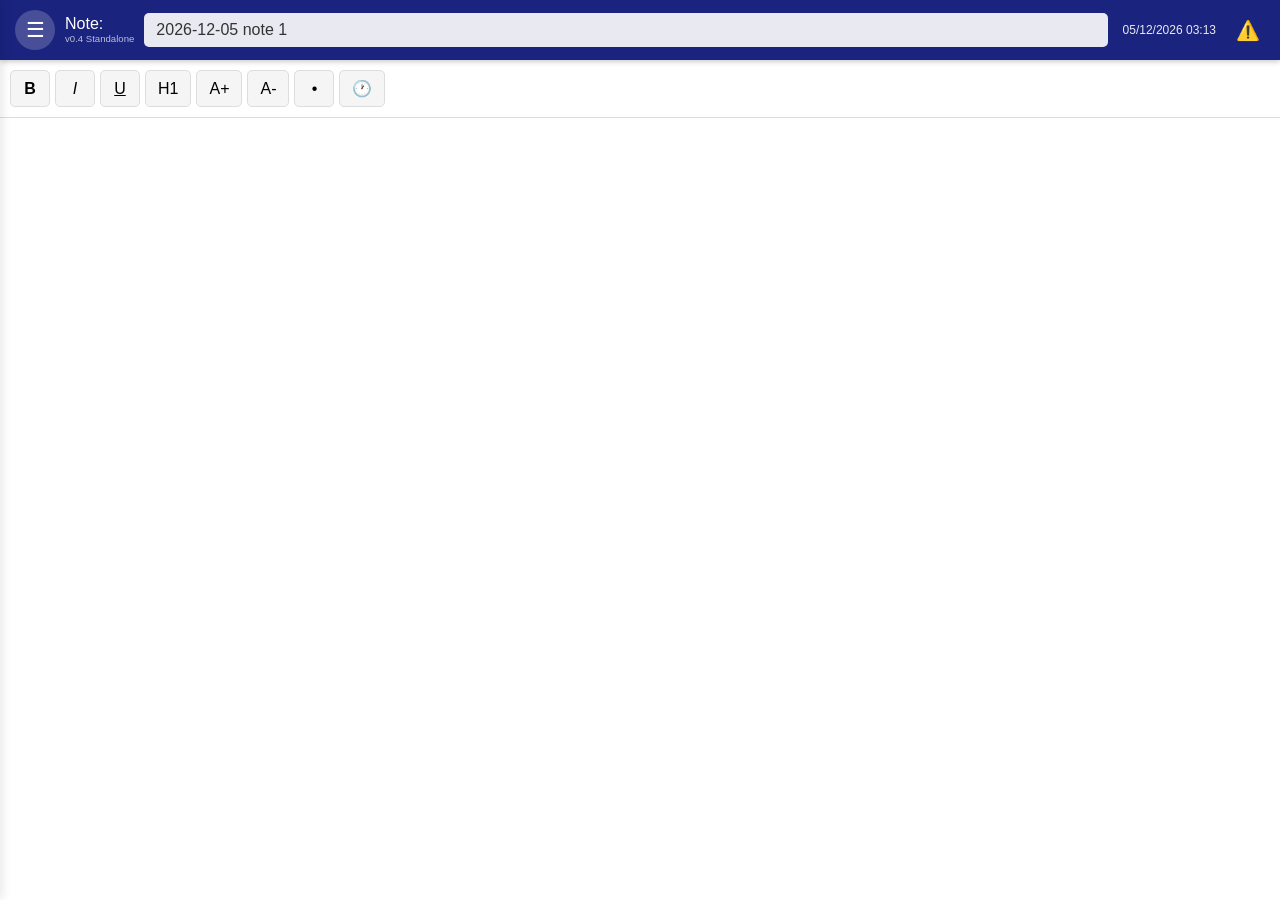
<file: index0.html>
<!DOCTYPE html>
<html lang="fr">
<head>
    <meta charset="UTF-8">
    <meta name="viewport" content="width=device-width, initial-scale=1.0">
    <meta name="description" content="Bloc-notes avec table des matières - Version Standalone">
    <meta name="theme-color" content="#4CAF50">
    <title>Bloc-Notes Standalone</title>
    <style>
        * { margin: 0; padding: 0; box-sizing: border-box; }
        body { font-family: -apple-system, BlinkMacSystemFont, 'Segoe UI', Roboto, Oxygen, Ubuntu, sans-serif; background: #f5f5f5; overflow: hidden; }
        .app { display: flex; flex-direction: column; height: 100vh; }
        .sidebar-overlay { position: fixed; top: 0; left: 0; width: 100%; height: 100%; background: rgba(0,0,0,0.5); z-index: 150; display: none; }
        .sidebar-overlay.show { display: block; }
        .header { background: #1a237e; color: white; padding: 10px 15px; display: flex; align-items: center; gap: 10px; box-shadow: 0 2px 5px rgba(0,0,0,0.2); z-index: 100; }
        .note-label-container { display: flex; flex-direction: column; align-items: flex-start; line-height: 1; white-space: nowrap; }
        .note-label { font-size: 1rem; font-weight: 500; white-space: nowrap; }
        .version-label { font-size: 0.6rem; color: rgba(255,255,255,0.7); margin-top: 2px; font-weight: 300; }
        .section-title-header { flex: 1; background: rgba(255,255,255,0.9); border: none; color: #333; font-size: 1rem; font-weight: 500; padding: 8px 12px; border-radius: 5px; outline: none; }
        .section-title-header::placeholder { color: #999; }
        .section-title-header:focus { background: white; }
        .last-modified { font-size: 0.75rem; color: rgba(255,255,255,0.9); white-space: nowrap; padding: 0 5px; }
        .storage-status { font-size: 1.2rem; padding: 0 5px; cursor: help; }
        .btn-menu { background: rgba(255,255,255,0.2); border: none; color: white; font-size: 1.3rem; width: 40px; height: 40px; border-radius: 50%; cursor: pointer; transition: background 0.2s; flex-shrink: 0; }
        .btn-menu:active { background: rgba(255,255,255,0.3); }
        .sidebar { position: fixed; left: -300px; top: 0; width: 300px; height: 100%; background: white; box-shadow: 2px 0 10px rgba(0,0,0,0.1); transition: left 0.3s; z-index: 200; overflow-y: auto; }
        .sidebar.open { left: 0; }
        .sidebar-header { background: #1a237e; color: white; padding: 15px; display: flex; justify-content: space-between; align-items: center; }
        .sidebar-header h2 { font-size: 1.2rem; font-weight: 500; }
        .btn-close { background: none; border: none; color: white; font-size: 1.5rem; cursor: pointer; width: 35px; height: 35px; }
        .btn-new-section, .btn-export, .btn-import { background: #1a237e; color: white; border: none; padding: 12px; margin: 15px 15px 10px 15px; border-radius: 5px; cursor: pointer; font-size: 1rem; font-weight: 500; width: calc(100% - 30px); }
        .btn-export, .btn-import { margin-top: 0; }
        .btn-delete { background: #f44336; color: white; border: none; padding: 12px; margin: 0 15px 15px 15px; border-radius: 5px; cursor: pointer; font-size: 1rem; font-weight: 500; width: calc(100% - 30px); }
        .google-drive-section { padding: 0 15px; }
        .btn-google-drive, .btn-sync, .btn-restore { color: white; border: none; padding: 12px; margin: 0 0 10px 0; border-radius: 5px; cursor: pointer; font-size: 1rem; font-weight: 500; width: 100%; }
        .btn-google-drive { background: #4285f4; }
        .btn-sync { background: #34a853; }
        .btn-sync:disabled, .btn-restore:disabled { background: #ccc; cursor: not-allowed; }
        .btn-restore { background: #fbbc04; color: #333; }
        .sync-status { margin-top: 10px; padding: 8px; border-radius: 4px; font-size: 0.85rem; text-align: center; }
        .sync-status.success { background: #d4edda; color: #155724; }
        .sync-status.error { background: #f8d7da; color: #721c24; }
        .sync-status.loading, .sync-status.info { background: #d1ecf1; color: #0c5460; }
        .toc { list-style: none; padding: 0; }
        .toc li { padding: 12px 20px; cursor: pointer; border-bottom: 1px solid #eee; transition: background 0.2s; display: flex; align-items: center; gap: 10px; }
        .toc li input[type="checkbox"] { cursor: pointer; width: 18px; height: 18px; flex-shrink: 0; }
        .toc li span { flex: 1; }
        .toc li:hover { background: #f0f0f0; }
        .toc li.active { background: #e8eaf6; border-left: 4px solid #1a237e; }
        .editor-container { flex: 1; display: flex; flex-direction: column; overflow: hidden; }
        .toolbar { display: flex; gap: 5px; padding: 10px; background: white; border-bottom: 1px solid #ddd; overflow-x: auto; }
        .btn-tool { background: #f5f5f5; border: 1px solid #ddd; padding: 8px 12px; border-radius: 5px; cursor: pointer; font-size: 1rem; min-width: 40px; transition: background 0.2s; }
        .btn-tool:active { background: #e0e0e0; }
        .btn-tool.active { background: #1a237e; color: white; border-color: #1a237e; }
        .editor { flex: 1; padding: 20px; background: white; overflow-y: auto; outline: none; font-size: 1rem; line-height: 1.6; }
        .editor p { margin-bottom: 10px; }
        .editor h1 { font-size: 1.8rem; margin: 20px 0 10px 0; color: #333; }
        .editor h2 { font-size: 1.4rem; margin: 15px 0 10px 0; color: #555; }
        .editor ul { margin: 0; padding-left: 20px; }
        .editor li { margin: 0; }
        .editor strong { font-weight: bold; }
        .editor em { font-style: italic; }
        .editor u { text-decoration: underline; }
        @media (max-width: 480px) { .editor { font-size: 0.95rem; padding: 15px; } }
        
        /* Configuration Google Drive */
        .config-overlay { position: fixed; top: 0; left: 0; width: 100%; height: 100%; background: rgba(0,0,0,0.7); z-index: 300; display: none; }
        .config-overlay.show { display: flex; align-items: center; justify-content: center; }
        .config-panel { background: white; padding: 30px; border-radius: 10px; max-width: 500px; width: 90%; }
        .config-panel h3 { margin-bottom: 20px; color: #1a237e; }
        .config-panel label { display: block; margin-bottom: 5px; font-weight: 500; }
        .config-panel input { width: 100%; padding: 10px; margin-bottom: 15px; border: 1px solid #ddd; border-radius: 5px; font-size: 0.9rem; }
        .config-buttons { display: flex; gap: 10px; margin-top: 20px; }
        .config-buttons button { flex: 1; padding: 12px; border: none; border-radius: 5px; cursor: pointer; font-weight: 500; }
        .btn-save-config { background: #4285f4; color: white; }
        .btn-cancel-config { background: #ccc; color: #333; }
    </style>
</head>
<body>
    <div class="app">
        <div class="sidebar-overlay" id="sidebarOverlay"></div>
        <header class="header">
            <button class="btn-menu" id="toggleSidebar">☰</button>
            <div class="note-label-container">
                <span class="note-label">Note:</span>
                <span class="version-label">v0.4 Standalone</span>
            </div>
            <input type="text" id="sectionTitle" class="section-title-header" placeholder="Titre">
            <span class="last-modified" id="lastModified"></span>
            <span class="storage-status" id="storageStatus" title="Statut de protection des données"></span>
        </header>
        <aside class="sidebar" id="sidebar">
            <div class="sidebar-header">
                <h2>Table des matières</h2>
                <button class="btn-close" id="closeSidebar">✕</button>
            </div>
            <button class="btn-new-section" id="newSectionBtn">+ Nouvelle note</button>
            <button class="btn-export" id="exportBtn">📥 Exporter la sélection</button>
            <button class="btn-import" id="importBtn">📤 Importer des notes</button>
            <button class="btn-delete" id="deleteSectionBtn">🗑️ Supprimer la sélection</button>
            <hr style="margin: 15px 0; border: none; border-top: 1px solid #ddd;">
            <div class="google-drive-section">
                <h3 style="font-size: 14px; margin: 10px 0; color: #666;">Google Drive</h3>
                <button class="btn-google-drive" id="googleConfigBtn">⚙️ Configurer</button>
                <button class="btn-google-drive" id="googleDriveSignInBtn">🔑 Se connecter</button>
                <button class="btn-google-drive" id="googleDriveSignOutBtn" style="display:none;">🚪 Déconnexion</button>
                <button class="btn-sync" id="googleDriveSyncBtn" disabled>☁️ Synchroniser</button>
                <button class="btn-restore" id="googleDriveRestoreBtn" disabled>📥 Restaurer</button>
                <div id="syncStatus" class="sync-status"></div>
            </div>
            <input type="file" id="importFileInput" accept=".json" style="display: none;">
            <ul class="toc" id="tocList"></ul>
        </aside>
        <main class="editor-container">
            <div class="toolbar">
                <button class="btn-tool" id="boldBtn" title="Gras (Ctrl+B)"><strong>B</strong></button>
                <button class="btn-tool" id="italicBtn" title="Italique (Ctrl+I)"><em>I</em></button>
                <button class="btn-tool" id="underlineBtn" title="Souligné (Ctrl+U)"><u>U</u></button>
                <button class="btn-tool" id="h1Btn" title="Titre (H1) / Normal">H1</button>
                <button class="btn-tool" id="fontIncreaseBtn" title="Augmenter la taille">A+</button>
                <button class="btn-tool" id="fontDecreaseBtn" title="Diminuer la taille">A-</button>
                <button class="btn-tool" id="ulBtn" title="Liste">•</button>
                <button class="btn-tool" id="timestampBtn" title="Insérer date et heure">🕐</button>
            </div>
            <div class="editor" id="editor" contenteditable="true" spellcheck="true"></div>
        </main>
    </div>
    
    <!-- Panneau de configuration Google Drive -->
    <div class="config-overlay" id="configOverlay">
        <div class="config-panel">
            <h3>⚙️ Configuration Google Drive</h3>
            <p style="font-size: 0.9rem; color: #666; margin-bottom: 20px;">
                Configurez vos identifiants Google Drive une seule fois.
                <a href="https://github.com/mikolajkopernikus/bloc-notes/blob/main/CONFIGURATION_GOOGLE_DRIVE.md" target="_blank" style="color: #4285f4;">Voir le guide</a>
            </p>
            <label for="clientIdInput">Client ID:</label>
            <input type="text" id="clientIdInput" placeholder="123456789-abc.apps.googleusercontent.com">
            
            <label for="apiKeyInput">API Key:</label>
            <input type="text" id="apiKeyInput" placeholder="AIzaSy...">
            
            <div class="config-buttons">
                <button class="btn-save-config" id="saveConfigBtn">💾 Enregistrer</button>
                <button class="btn-cancel-config" id="cancelConfigBtn">❌ Annuler</button>
            </div>
        </div>
    </div>

    <script>
// ===== DATABASE (IndexedDB) =====
const DB_NAME='BlocNotesDB',DB_VERSION=1,STORE_NAME='sections';
let db=null;
async function initDB(){return new Promise((r,j)=>{const req=indexedDB.open(DB_NAME,DB_VERSION);req.onerror=()=>j(req.error);req.onsuccess=()=>{db=req.result;r(db)};req.onupgradeneeded=e=>{db=e.target.result;if(!db.objectStoreNames.contains(STORE_NAME)){const os=db.createObjectStore(STORE_NAME,{keyPath:'id'});os.createIndex('lastModified','lastModified',{unique:false})}}})}
async function checkPersistentStorage(){if(navigator.storage&&navigator.storage.persisted){const p=await navigator.storage.persisted();const el=document.getElementById('storageStatus');if(el){el.textContent=p?'🔒':'⚠️';el.title=p?'Données protégées':'ATTENTION: Données non protégées';el.style.color=p?'#4CAF50':'#ff9800'}return p}return false}
async function requestPersistentStorage(){if(navigator.storage&&navigator.storage.persist){const p=await navigator.storage.persist();await checkPersistentStorage();return p}return false}
async function saveAllSections(secs){if(!db)await initDB();return new Promise((r,j)=>{const t=db.transaction([STORE_NAME],'readwrite'),os=t.objectStore(STORE_NAME);os.clear().onsuccess=()=>secs.forEach(s=>os.add(s));t.oncomplete=()=>r();t.onerror=()=>j(t.error)})}
async function loadAllSections(){if(!db)await initDB();return new Promise((r,j)=>{const t=db.transaction([STORE_NAME],'readonly'),req=t.objectStore(STORE_NAME).getAll();req.onsuccess=()=>r(req.result);req.onerror=()=>j(req.error)})}
async function migrateFromLocalStorage(){try{const d=localStorage.getItem('bloc-notes-sections');if(d){const s=JSON.parse(d);await saveAllSections(s);localStorage.removeItem('bloc-notes-sections');return s}}catch(e){}return null}

// ===== GOOGLE DRIVE SYNC (avec configuration) =====
let GOOGLE_CONFIG={CLIENT_ID:'',API_KEY:'',DISCOVERY_DOC:'https://www.googleapis.com/discovery/v1/apis/drive/v3/rest',SCOPES:'https://www.googleapis.com/auth/drive.file'};
let tokenClient,gapiInited=false,gisInited=false,isSignedIn=false,lastInitError=null;
function loadGoogleConfig(){const c=localStorage.getItem('googleDriveConfig');if(c){const cfg=JSON.parse(c);GOOGLE_CONFIG.CLIENT_ID=cfg.clientId||'';GOOGLE_CONFIG.API_KEY=cfg.apiKey||''}}
function saveGoogleConfig(clientId,apiKey){localStorage.setItem('googleDriveConfig',JSON.stringify({clientId,apiKey}));GOOGLE_CONFIG.CLIENT_ID=clientId;GOOGLE_CONFIG.API_KEY=apiKey}
async function initGoogleDrive(){loadGoogleConfig();if(!GOOGLE_CONFIG.CLIENT_ID||!GOOGLE_CONFIG.API_KEY){console.log('Configuration Google Drive non définie');return}try{await loadGoogleAPIs();await gapiInit();gisInit();lastInitError=null}catch(e){console.error('Erreur init Google Drive:',e);lastInitError=e.message||String(e);showSyncStatus('❌ Erreur: '+lastInitError,'error')}}
function loadGoogleAPIs(){return new Promise((r,j)=>{if(window.gapi&&window.google){r();return}const gs=document.createElement('script');gs.src='https://apis.google.com/js/api.js';gs.onload=()=>{const gis=document.createElement('script');gis.src='https://accounts.google.com/gsi/client';gis.onload=r;gis.onerror=j;document.body.appendChild(gis)};gs.onerror=j;document.body.appendChild(gs)})}
async function gapiInit(){await new Promise(r=>gapi.load('client',r));await gapi.client.init({apiKey:GOOGLE_CONFIG.API_KEY,discoveryDocs:[GOOGLE_CONFIG.DISCOVERY_DOC]});gapiInited=true}
function gisInit(){tokenClient=google.accounts.oauth2.initTokenClient({client_id:GOOGLE_CONFIG.CLIENT_ID,scope:GOOGLE_CONFIG.SCOPES,callback:res=>{if(res.error)throw res;isSignedIn=true;updateSyncButton();showSyncStatus('✓ Connecté','success')}});gisInited=true}
async function signInGoogleDrive(){if(!GOOGLE_CONFIG.CLIENT_ID){alert('Veuillez d\'abord configurer vos identifiants Google Drive (bouton ⚙️ Configurer)');return}if(!gapiInited||!gisInited){showSyncStatus('⏳ Initialisation...','loading');let attempts=0;while((!gapiInited||!gisInited)&&attempts<20){await new Promise(r=>setTimeout(r,500));attempts++}if(!gapiInited||!gisInited){const err=lastInitError||'Timeout d\'initialisation';alert('❌ Erreur d\'initialisation:\n\n'+err+'\n\nVérifiez :\n1. CLIENT_ID correct\n2. API_KEY correcte\n3. Origines autorisées dans Google Cloud Console');showSyncStatus('❌ '+err,'error');return}showSyncStatus('','info')}tokenClient.requestAccessToken({prompt:'consent'})}
function signOutGoogleDrive(){const t=gapi.client.getToken();if(t){google.accounts.oauth2.revoke(t.access_token);gapi.client.setToken('');isSignedIn=false;updateSyncButton();showSyncStatus('Déconnecté','info')}}
async function syncToGoogleDrive(){if(!isSignedIn){alert('Connectez-vous d\'abord');return}showSyncStatus('⏳ Sync...','loading');try{const d={sections,lastSync:new Date().toISOString(),version:'0.4'},json=JSON.stringify(d,null,2),f=await findNotesFile();f?await updateFileInDrive(f.id,json):await createFileInDrive(json);showSyncStatus('✓ Synchronisé','success');localStorage.setItem('lastGoogleDriveSync',new Date().toISOString())}catch(e){showSyncStatus('❌ Erreur','error');alert('Erreur: '+e.message)}}
async function restoreFromGoogleDrive(){if(!isSignedIn){alert('Connectez-vous d\'abord');return}if(!confirm('Remplacer vos notes locales ?'))return;showSyncStatus('⏳ Restauration...','loading');try{const f=await findNotesFile();if(!f){alert('Aucune sauvegarde');showSyncStatus('❌ Aucune sauvegarde','error');return}const r=await gapi.client.drive.files.get({fileId:f.id,alt:'media'}),d=JSON.parse(r.body);if(d.sections&&Array.isArray(d.sections)){sections=d.sections;await saveData();updateTOC();if(sections.length>0)loadSection(sections[0].id);showSyncStatus('✓ Restauré','success');alert(sections.length+' note(s) restaurée(s)')}else throw new Error('Format invalide')}catch(e){showSyncStatus('❌ Erreur','error');alert('Erreur: '+e.message)}}
async function findNotesFile(){try{const r=await gapi.client.drive.files.list({q:"name='bloc-notes-backup.json' and trashed=false",spaces:'drive',fields:'files(id, name, modifiedTime)'});return r.result.files&&r.result.files.length>0?r.result.files[0]:null}catch(e){throw e}}
async function createFileInDrive(content){const f=new Blob([content],{type:'application/json'}),m={name:'bloc-notes-backup.json',mimeType:'application/json'},form=new FormData();form.append('metadata',new Blob([JSON.stringify(m)],{type:'application/json'}));form.append('file',f);const r=await fetch('https://www.googleapis.com/upload/drive/v3/files?uploadType=multipart',{method:'POST',headers:new Headers({'Authorization':'Bearer '+gapi.client.getToken().access_token}),body:form});return await r.json()}
async function updateFileInDrive(fileId,content){const f=new Blob([content],{type:'application/json'}),r=await fetch(`https://www.googleapis.com/upload/drive/v3/files/${fileId}?uploadType=media`,{method:'PATCH',headers:new Headers({'Authorization':'Bearer '+gapi.client.getToken().access_token,'Content-Type':'application/json'}),body:f});return await r.json()}
function updateSyncButton(){const sb=document.getElementById('googleDriveSyncBtn'),sib=document.getElementById('googleDriveSignInBtn'),sob=document.getElementById('googleDriveSignOutBtn'),rb=document.getElementById('googleDriveRestoreBtn');if(isSignedIn){if(sb)sb.disabled=false;if(rb)rb.disabled=false;if(sib)sib.style.display='none';if(sob)sob.style.display='inline-block'}else{if(sb)sb.disabled=true;if(rb)rb.disabled=true;if(sib)sib.style.display='inline-block';if(sob)sob.style.display='none'}}
function showSyncStatus(msg,type){const el=document.getElementById('syncStatus');if(!el)return;el.textContent=msg;el.className='sync-status '+type;if(type!=='error')setTimeout(()=>{el.textContent='';el.className='sync-status'},5000)}

// ===== APP LOGIC =====
let sections=[],currentSectionId=null,autoSaveTimer=null;
document.addEventListener('DOMContentLoaded',async()=>{await initDB();await requestPersistentStorage();await loadData();initializeEventListeners();initGoogleDrive();if(sections.length===0)createNewSection();else loadSection(sections[0].id)});
function initializeEventListeners(){document.getElementById('toggleSidebar').addEventListener('click',()=>{document.getElementById('sidebar').classList.add('open');document.getElementById('sidebarOverlay').classList.add('show')});document.getElementById('closeSidebar').addEventListener('click',()=>{document.getElementById('sidebar').classList.remove('open');document.getElementById('sidebarOverlay').classList.remove('show')});document.getElementById('sidebarOverlay').addEventListener('click',()=>{document.getElementById('sidebar').classList.remove('open');document.getElementById('sidebarOverlay').classList.remove('show')});document.getElementById('newSectionBtn').addEventListener('click',createNewSection);document.getElementById('exportBtn').addEventListener('click',exportSelectedNotes);document.getElementById('importBtn').addEventListener('click',()=>document.getElementById('importFileInput').click());document.getElementById('importFileInput').addEventListener('change',importNotes);document.getElementById('deleteSectionBtn').addEventListener('click',deleteSelectedSections);document.getElementById('googleConfigBtn').addEventListener('click',showConfigPanel);document.getElementById('googleDriveSignInBtn').addEventListener('click',signInGoogleDrive);document.getElementById('googleDriveSignOutBtn').addEventListener('click',signOutGoogleDrive);document.getElementById('googleDriveSyncBtn').addEventListener('click',syncToGoogleDrive);document.getElementById('googleDriveRestoreBtn').addEventListener('click',restoreFromGoogleDrive);document.getElementById('sectionTitle').addEventListener('input',updateSectionTitle);document.getElementById('boldBtn').addEventListener('click',()=>execCommand('bold'));document.getElementById('italicBtn').addEventListener('click',()=>execCommand('italic'));document.getElementById('underlineBtn').addEventListener('click',()=>execCommand('underline'));document.getElementById('h1Btn').addEventListener('click',toggleHeading);document.getElementById('fontIncreaseBtn').addEventListener('click',increaseFontSize);document.getElementById('fontDecreaseBtn').addEventListener('click',decreaseFontSize);document.getElementById('ulBtn').addEventListener('click',toggleList);document.getElementById('timestampBtn').addEventListener('click',insertTimestamp);const ed=document.getElementById('editor');ed.addEventListener('input',()=>{if(currentSectionId){const s=sections.find(x=>x.id===currentSectionId);if(s){s.content=ed.innerHTML;s.lastModified=new Date().toISOString();updateLastModifiedDisplay(s.lastModified);clearTimeout(autoSaveTimer);autoSaveTimer=setTimeout(()=>saveData(),500)}}});ed.addEventListener('mouseup',updateToolbarState);ed.addEventListener('keyup',updateToolbarState);ed.addEventListener('focus',updateToolbarState);document.addEventListener('keydown',e=>{if(e.ctrlKey||e.metaKey){if(e.key==='b'){e.preventDefault();execCommand('bold')}else if(e.key==='i'){e.preventDefault();execCommand('italic')}else if(e.key==='u'){e.preventDefault();execCommand('underline')}}})}
function showConfigPanel(){const co=document.getElementById('configOverlay');co.classList.add('show');loadGoogleConfig();document.getElementById('clientIdInput').value=GOOGLE_CONFIG.CLIENT_ID||'';document.getElementById('apiKeyInput').value=GOOGLE_CONFIG.API_KEY||'';document.getElementById('saveConfigBtn').onclick=()=>{const cid=document.getElementById('clientIdInput').value.trim(),ak=document.getElementById('apiKeyInput').value.trim();if(!cid||!ak){alert('Veuillez remplir les deux champs');return}saveGoogleConfig(cid,ak);co.classList.remove('show');alert('Configuration enregistrée ! Vous pouvez maintenant vous connecter.');initGoogleDrive()};document.getElementById('cancelConfigBtn').onclick=()=>co.classList.remove('show')}
async function loadData(){try{let data=await loadAllSections();if(!data||data.length===0){data=await migrateFromLocalStorage()}if(data&&data.length>0){sections=data}else{sections=[]}}catch(e){sections=[]}}
async function saveData(){try{await saveAllSections(sections)}catch(e){}}
function createNewSection(){const n=new Date(),y=n.getFullYear(),m=String(n.getMonth()+1).padStart(2,'0'),d=String(n.getDate()).padStart(2,'0'),ds=`${y}-${m}-${d}`,tn=sections.filter(s=>s.title&&s.title.startsWith(ds)).length+1,newS={id:Date.now(),title:`${ds} note ${tn}`,content:'',createdAt:n.toISOString(),lastModified:n.toISOString()};sections.push(newS);updateTOC();loadSection(newS.id);saveData();document.getElementById('sidebar').classList.remove('open');document.getElementById('sidebarOverlay').classList.remove('show')}
function loadSection(sid){const s=sections.find(x=>x.id===sid);if(!s)return;currentSectionId=sid;document.getElementById('sectionTitle').value=s.title;document.getElementById('editor').innerHTML=s.content;updateLastModifiedDisplay(s.lastModified);document.querySelectorAll('.toc li').forEach(li=>{li.classList.remove('active');if(parseInt(li.dataset.id)===sid)li.classList.add('active')})}
function updateSectionTitle(){if(!currentSectionId)return;const s=sections.find(x=>x.id===currentSectionId);if(s){s.title=document.getElementById('sectionTitle').value||'Sans titre';s.lastModified=new Date().toISOString();updateLastModifiedDisplay(s.lastModified);updateTOC();clearTimeout(autoSaveTimer);autoSaveTimer=setTimeout(()=>saveData(),500)}}
function deleteSelectedSections(){const cbs=document.querySelectorAll('.toc input[type="checkbox"]:checked');if(cbs.length===0){alert('Sélectionnez au moins une note');return}if(sections.length===cbs.length){alert('Vous ne pouvez pas tout supprimer');return}const ids=Array.from(cbs).map(cb=>parseInt(cb.dataset.sectionId));if(!confirm(`Supprimer ${ids.length} note(s) ?`))return;sections=sections.filter(s=>!ids.includes(s.id));if(ids.includes(currentSectionId))loadSection(sections[0].id);updateTOC();saveData()}
function updateTOC(){const tl=document.getElementById('tocList');tl.innerHTML='';sections.forEach(s=>{const li=document.createElement('li');li.dataset.id=s.id;if(s.id===currentSectionId)li.classList.add('active');const cb=document.createElement('input');cb.type='checkbox';cb.dataset.sectionId=s.id;cb.addEventListener('click',e=>e.stopPropagation());const sp=document.createElement('span');sp.textContent=s.title;sp.addEventListener('click',()=>{loadSection(s.id);document.getElementById('sidebar').classList.remove('open');document.getElementById('sidebarOverlay').classList.remove('show')});li.appendChild(cb);li.appendChild(sp);tl.appendChild(li)})}
function updateLastModifiedDisplay(iso){const el=document.getElementById('lastModified');if(!el)return;try{const d=new Date(iso);el.textContent=d.toLocaleString('fr-FR',{year:'numeric',month:'2-digit',day:'2-digit',hour:'2-digit',minute:'2-digit'})}catch(e){el.textContent=''}}
function execCommand(cmd,val=null){document.execCommand(cmd,false,val);document.getElementById('editor').focus();setTimeout(updateToolbarState,10)}
function toggleHeading(){const sel=window.getSelection();if(!sel.rangeCount)return;const rg=sel.getRangeAt(0);let n=rg.startContainer;while(n&&n.nodeType!==1)n=n.parentNode;if(n&&n!==document.getElementById('editor')){if(n.tagName==='H1'){const dv=document.createElement('div');dv.innerHTML=n.innerHTML;removeAllFontSizes(dv);n.parentNode.replaceChild(dv,n);const nr=document.createRange();nr.selectNodeContents(dv);nr.collapse(false);sel.removeAllRanges();sel.addRange(nr)}else{const h=document.createElement('h1');h.innerHTML=n.innerHTML;n.parentNode.replaceChild(h,n);const nr=document.createRange();nr.selectNodeContents(h);nr.collapse(false);sel.removeAllRanges();sel.addRange(nr)}}document.getElementById('editor').focus();updateToolbarState()}
function removeAllFontSizes(el){if(el.style)el.style.fontSize='';el.querySelectorAll('*').forEach(e=>{if(e.style)e.style.fontSize=''})}
function insertTimestamp(){const n=new Date(),ts=`${n.getFullYear()}-${String(n.getMonth()+1).padStart(2,'0')}-${String(n.getDate()).padStart(2,'0')} ${String(n.getHours()).padStart(2,'0')}:${String(n.getMinutes()).padStart(2,'0')}`,sel=window.getSelection();if(sel.rangeCount>0){const rg=sel.getRangeAt(0);rg.deleteContents();const tn=document.createTextNode(ts);rg.insertNode(tn);rg.setStartAfter(tn);rg.setEndAfter(tn);sel.removeAllRanges();sel.addRange(rg);if(currentSectionId){const s=sections.find(x=>x.id===currentSectionId);if(s){s.content=document.getElementById('editor').innerHTML;s.lastModified=new Date().toISOString();updateLastModifiedDisplay(s.lastModified);clearTimeout(autoSaveTimer);autoSaveTimer=setTimeout(()=>saveData(),500)}}}document.getElementById('editor').focus()}
function toggleList(){const sel=window.getSelection();if(!sel.rangeCount)return;const rg=sel.getRangeAt(0);let n=rg.startContainer;while(n&&n.nodeType!==1)n=n.parentNode;let lp=n;while(lp&&lp!==document.getElementById('editor')){if(lp.tagName==='UL'){removeList(lp);document.getElementById('editor').focus();updateToolbarState();return}lp=lp.parentNode}if(n&&n!==document.getElementById('editor')){const ul=document.createElement('ul'),li=document.createElement('li');li.innerHTML=n.innerHTML;ul.appendChild(li);n.parentNode.replaceChild(ul,n);const nr=document.createRange();nr.selectNodeContents(li);nr.collapse(false);sel.removeAllRanges();sel.addRange(nr)}document.getElementById('editor').focus();updateToolbarState()}
function removeList(ul){const sel=window.getSelection(),rg=sel.getRangeAt(0);let li=rg.startContainer;while(li&&li.tagName!=='LI')li=li.parentNode;if(li){const dv=document.createElement('div');dv.innerHTML=li.innerHTML;ul.parentNode.replaceChild(dv,ul);const nr=document.createRange();nr.selectNodeContents(dv);nr.collapse(false);sel.removeAllRanges();sel.addRange(nr)}}
function increaseFontSize(){const sel=window.getSelection();if(sel.rangeCount>0&&!sel.isCollapsed){const rg=sel.getRangeAt(0),fg=rg.extractContents();adjustFontSizeInFragment(fg,1.2);rg.insertNode(fg);const nr=document.createRange();nr.setStartBefore(fg.firstChild);nr.setEndAfter(fg.lastChild);sel.removeAllRanges();sel.addRange(nr)}document.getElementById('editor').focus()}
function decreaseFontSize(){const sel=window.getSelection();if(sel.rangeCount>0&&!sel.isCollapsed){const rg=sel.getRangeAt(0),fg=rg.extractContents();adjustFontSizeInFragment(fg,0.8);rg.insertNode(fg);const nr=document.createRange();nr.setStartBefore(fg.firstChild);nr.setEndAfter(fg.lastChild);sel.removeAllRanges();sel.addRange(nr)}document.getElementById('editor').focus()}
function adjustFontSizeInFragment(n,f){if(n.nodeType===1){if(n.style&&n.style.fontSize){n.style.fontSize=(parseFloat(n.style.fontSize)*f)+'px'}else{const td=document.createElement('div');td.appendChild(n.cloneNode(false));document.getElementById('editor').appendChild(td);const cs=parseFloat(window.getComputedStyle(td.firstChild).fontSize);document.getElementById('editor').removeChild(td);n.style.fontSize=(cs*f)+'px'}}else if(n.nodeType===3){const sp=document.createElement('span'),td=document.createElement('div');td.textContent=n.textContent;document.getElementById('editor').appendChild(td);const cs=parseFloat(window.getComputedStyle(td).fontSize);document.getElementById('editor').removeChild(td);sp.style.fontSize=(cs*f)+'px';sp.textContent=n.textContent;n.parentNode.replaceChild(sp,n)}Array.from(n.childNodes).forEach(c=>adjustFontSizeInFragment(c,f))}
function updateToolbarState(){const bb=document.getElementById('boldBtn'),ib=document.getElementById('italicBtn'),ub=document.getElementById('underlineBtn'),h1b=document.getElementById('h1Btn');document.queryCommandState('bold')?bb.classList.add('active'):bb.classList.remove('active');document.queryCommandState('italic')?ib.classList.add('active'):ib.classList.remove('active');document.queryCommandState('underline')?ub.classList.add('active'):ub.classList.remove('active');const sel=window.getSelection();if(sel.rangeCount>0){let n=sel.getRangeAt(0).startContainer;while(n&&n.nodeType!==1)n=n.parentNode;n&&n.tagName==='H1'?h1b.classList.add('active'):h1b.classList.remove('active');let ln=n,inList=false;while(ln&&ln!==document.getElementById('editor')){if(ln.tagName==='UL'||ln.tagName==='LI'){inList=true;break}ln=ln.parentNode}const ulb=document.getElementById('ulBtn');inList?ulb.classList.add('active'):ulb.classList.remove('active')}}
function exportSelectedNotes(){const cbs=document.querySelectorAll('.toc input[type="checkbox"]:checked');if(cbs.length===0){alert('Sélectionnez au moins une note');return}const ids=Array.from(cbs).map(cb=>parseInt(cb.dataset.sectionId)),exp=sections.filter(s=>ids.includes(s.id)),json=JSON.stringify(exp,null,2),blob=new Blob([json],{type:'application/json'}),url=URL.createObjectURL(blob),a=document.createElement('a');a.href=url;a.download=`notes-export-${new Date().toISOString().slice(0,10)}.json`;a.click();URL.revokeObjectURL(url)}
function importNotes(e){const f=e.target.files[0];if(!f)return;const r=new FileReader();r.onload=ev=>{try{const d=JSON.parse(ev.target.result);if(!Array.isArray(d)){alert('Format invalide');return}d.forEach(n=>{n.id=Date.now()+Math.random();sections.push(n)});updateTOC();saveData();alert(`${d.length} note(s) importée(s)`)}catch(err){alert('Erreur d\'import')}e.target.value=''};r.readAsText(f)}
    </script>
</body>
</html>
</file>
